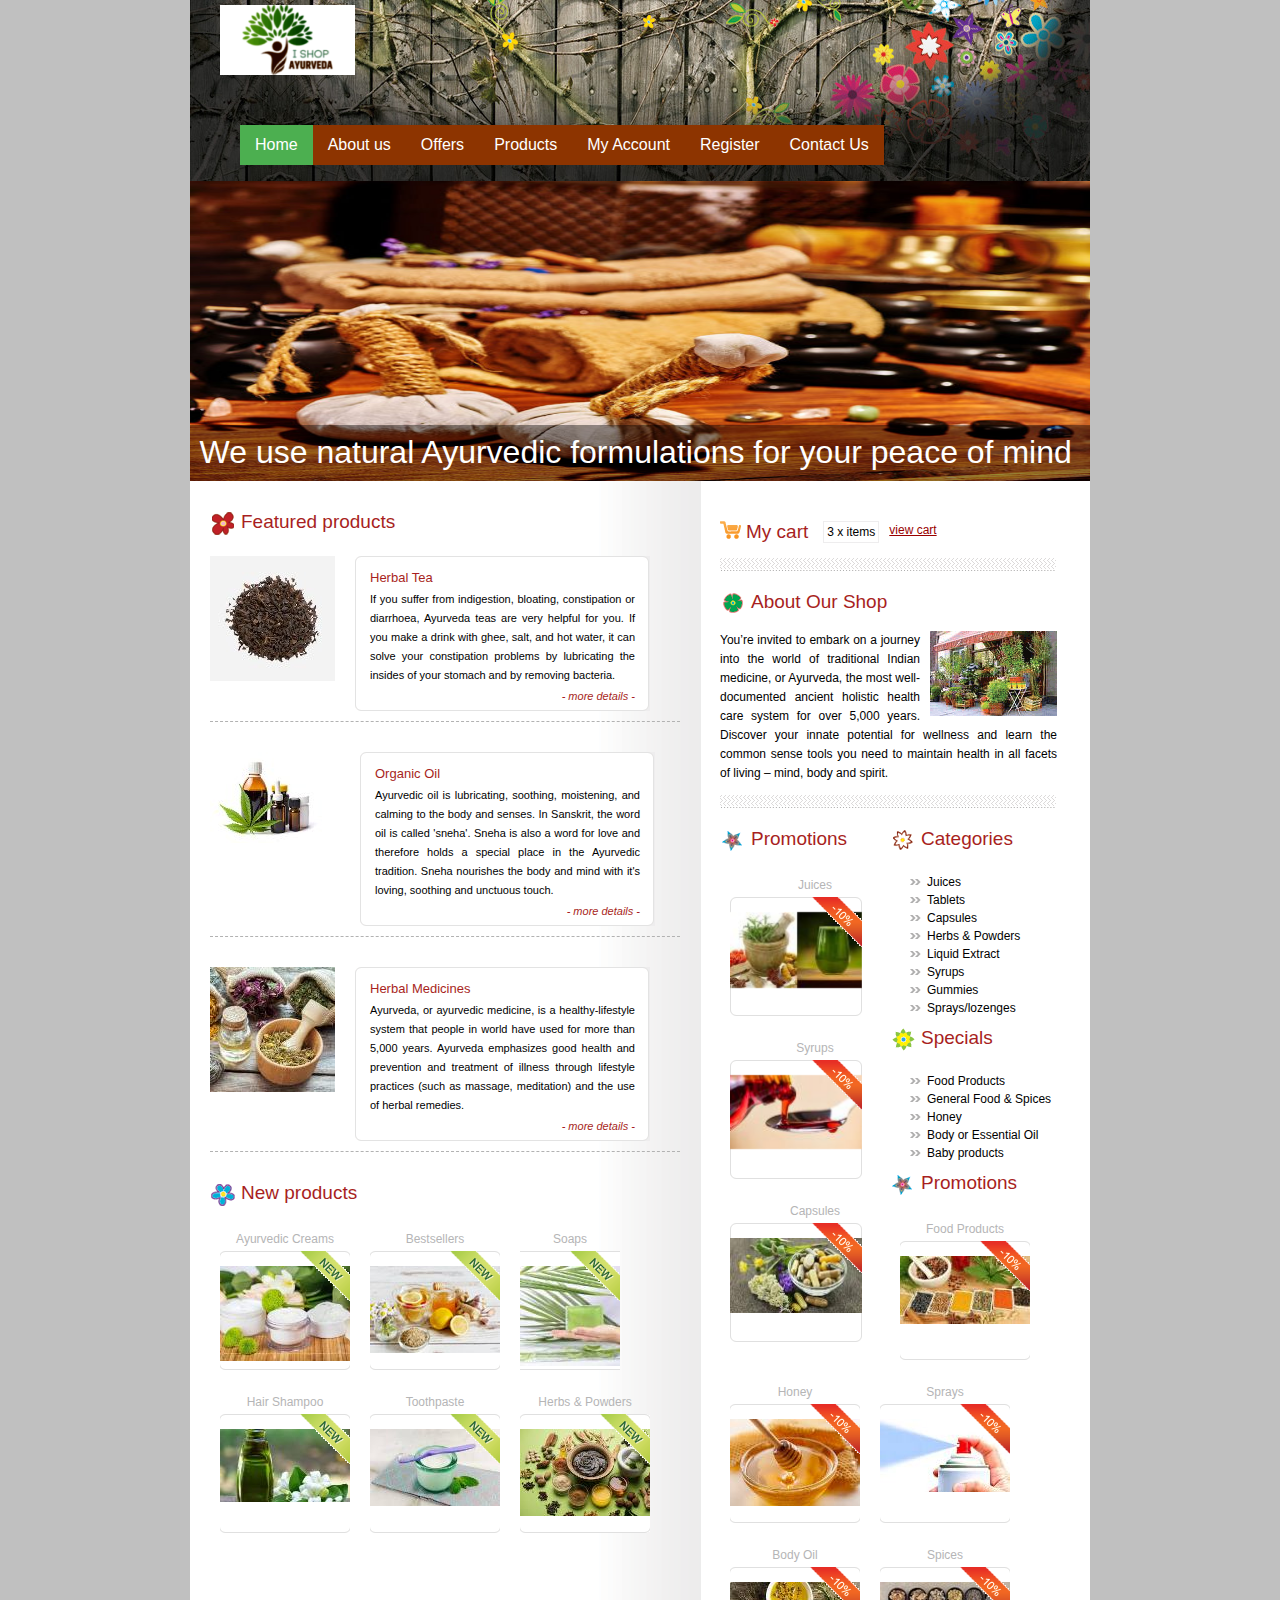
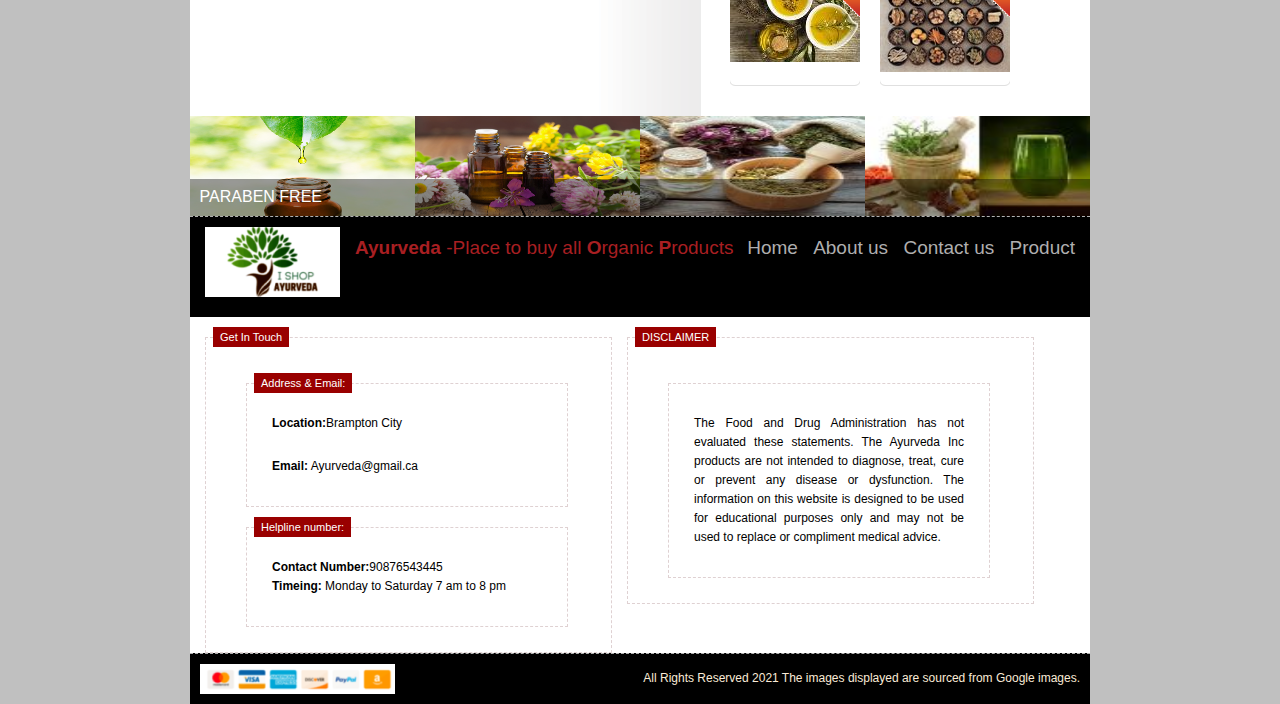
<file: index.html>
<html >
<head>
<title>Ayurveda-Place to buy all organic products</title>
 <meta name="viewport" content=" width=device-width; initial-scale=1.0; user-scalable=0;" />
 <link rel="stylesheet" href="https://cdnjs.cloudflare.com/ajax/libs/font-awesome/4.7.0/css/font-awesome.min.css" /> 
 <link rel="stylesheet" type="text/css" href="style.css" />

</head>
<body>
<div id="wrap">
  <div class="header">

    <div class="logo"><a href="#"><img src="images/images.png" alt="" border="0" /></a>
    </div>
    <input id="main-menu-checkbox" type="checkbox">

<header>
  <label for="main-menu-checkbox" class="menu-toggle">
    <span class="sr-only">Open main menu</span>
    <span class="fa fa-bars" aria-hidden="true"></span>
  </label>
  
  <nav id="main-menu" role="navigation" class="main-menu" aria-expanded="false" aria-label="Main menu">
    <label for="main-menu-checkbox"class="menu-close">
      <span class="sr-only">Close main menu</span>
      <span class="fa fa-close" aria-hidden="true"></span>
    </label>

    <ul>
        <li class="selected"><a class="selected" href="index.html">Home</a></li>
        <li><a href="about.html">About us</a></li>
       <li><a href="category.html">Offers</a></li>
        <li><a href="details.html">Products</a></li>
        <li><a href="myaccount.html">My Account</a></li>
        <li><a href="register.html">Register</a></li>
        <li ><a href="contact.html">Contact Us</a></li>
      </ul>
  </nav>
  <label for="main-menu-checkbox"
     class="backdrop"
     tabindex="-1"
     aria-hidden="true" hidden></label>
</header>

</div>
<div id="captioned-gallery">
  <figure class="slider">
    <figure>
      <img src="images/38610048_m.jpg" alt>
      <figcaption>We use natural Ayurvedic formulations for your peace of mind</figcaption>
    </figure>
    <figure>
      <img src="images/images (17).jpeg" alt>
      <figcaption>Trending range</figcaption>
    </figure>
    <figure>
      <img src="images/images (18).jpeg" alt>
      <figcaption>Organic products</figcaption>
    </figure>
    <figure>
      <img src="images/images (19).jpeg" alt>
      <figcaption>Carefully picked ingredients</figcaption>
    </figure>
    <figure>
      <img src="images/s1.jpg" alt>
      <figcaption>People’s choice</figcaption>
    </figure>
  </figure>
</div>
 <div class="clear"></div>
  <div class="center_content">
    <div class="left_content">
      <div class="title"><span class="title_icon"><img src="images/bullet1.gif" alt="" /></span>Featured products</div>
      <div class="feat_prod_box">
        <div class="prod_img"><a href="#"><img src="images/product1.jpg" alt="" border="0" /></a></div>
        <div class="prod_det_box">
          <div class="box_top"></div>
          <div class="box_center">
            <div class="prod_title">Herbal Tea</div>
            <p class="details"> If you suffer from indigestion, bloating, constipation or diarrhoea, Ayurveda teas are very helpful for you. If you make a drink with ghee, salt, and hot water, it can solve your constipation problems by lubricating the insides of your stomach and by removing bacteria.</p>
            <a href="details.html" class="more">- more details -</a>
            <div class="clear"></div>
          </div>
          <div class="box_bottom"></div>
        </div>
        <div class="clear"></div>
      </div>
      <div class="feat_prod_box">
        <div class="prod_img"><a href="#"><img src="images/herbal_heal2.jpg" alt="" border="0" /></a></div>
        <div class="prod_det_box">
          <div class="box_top"></div>
          <div class="box_center">
            <div class="prod_title">Organic Oil  </div>
            <p class="details">Ayurvedic oil is lubricating, soothing, moistening, and calming to the body and senses. In Sanskrit, the word oil is called 'sneha'. Sneha is also a word for love and therefore holds a special place in the Ayurvedic tradition. Sneha nourishes the body and mind with it's loving, soothing and unctuous touch.</p>
            <a href="details.html" class="more">- more details -</a>
            <div class="clear"></div>
          </div>
          <div class="box_bottom"></div>
        </div>
        <div class="clear"></div>
      </div>

      <div class="feat_prod_box">
        <div class="prod_img"><a href="#"><img src="images/download (2).jpeg" alt="" border="0" /></a></div>
        <div class="prod_det_box">
          <div class="box_top"></div>
          <div class="box_center">
            <div class="prod_title">Herbal Medicines </div>
            <p class="details">Ayurveda, or ayurvedic medicine, is a healthy-lifestyle system that people in world have used for more than 5,000 years. Ayurveda emphasizes good health and prevention and treatment of illness through lifestyle practices (such as massage, meditation) and the use of herbal remedies.</p>
            <a href="details.html" class="more">- more details -</a>
            <div class="clear"></div>
          </div>
          <div class="box_bottom"></div>
        </div>
        <div class="clear"></div>
      </div>
      <div class="title"><span class="title_icon"><img src="images/bullet2.gif" alt="" /></span>New products</div>
      <div class="new_products">
        <div class="new_prod_box"> <a href="#">Ayurvedic Creams</a>
          <div class="new_prod_bg containerAnimation"> <span class="new_icon"><img src="images/new_icon.gif" alt="" /></span> <a href="#"><img src="images/images (1).jpeg" alt="" class="thumb image" border="0" /></a> 
          <div class="middle">
    <div class="text">Creams</div>
  </div></div>
        </div>
        <div class="new_prod_box"> <a href="#">Bestsellers</a>
          <div class="new_prod_bg containerAnimation"> <span class="new_icon"><img src="images/new_icon.gif" alt="" /></span> <a href="#"><img src="images/142123469_s.jpg" alt="" class="thumb image" border="0" /></a>
          <div class="middle">
    <div class="text">Bestsellers</div>
  </div> </div>
        </div>
        <div class="new_prod_box"> <a href="#">Soaps</a>
          <div class="new_prod_bg containerAnimation"> <span class="new_icon"><img src="images/new_icon.gif" alt="" /></span> <a href="#"><img src="images/images (2).jpeg" alt="" class="thumb image" border="0" /></a> 
          <div class="middle">
    <div class="text">Soaps</div>
  </div></div>
        </div>
      </div>

<div class="new_products">
        <div class="new_prod_box"> <a href="#">Hair Shampoo</a>
          <div class="new_prod_bg containerAnimation"> <span class="new_icon"><img src="images/new_icon.gif" alt="" /></span> <a href="#"><img src="images/images (3).jpeg" alt="" class="thumb image" border="0" /></a>
          <div class="middle">
    <div class="text">John Doe</div>
  </div> </div>
        </div>
        <div class="new_prod_box"> <a href="#">Toothpaste</a>
          <div class="new_prod_bg containerAnimation"> <span class="new_icon"><img src="images/new_icon.gif" alt="" /></span> <a href="#"><img src="images/images (4).jpeg" alt="" class="thumb image" border="0" /></a> 
          <div class="middle">
    <div class="text">Hair Shampoo</div>
  </div></div>
        </div>
        <div class="new_prod_box"> <a href="#">Herbs & Powders</a>
          <div class="new_prod_bg containerAnimation"> <span class="new_icon"><img src="images/new_icon.gif" alt="" /></span> <a href="#"><img src="images/images (5).jpeg" alt="" class="thumb image" border="0" /></a>
          <div class="middle">
    <div class="text">Herbs & Powders</div>
  </div> </div>
        </div>
      </div>


      <div class="clear"></div>
    </div>
    <!--end of left content-->
    <div class="right_content">
      
      <div class="row">
      
      <div class="cart">
        <div class="title"><span class="title_icon"><img src="images/cart.gif" alt="" /></span>My cart</div>
        <div class="home_cart_content"><span class="red"> 3 x items</span> </div>
        <a href="cart.html" class="view_cart">view cart</a> </div>
      <div class="title"><span class="title_icon"><img src="images/bullet3.gif" alt="" /></span>About Our Shop</div>
      <div class="about">
        <p> <img src="images/about.gif" alt="" class="right" /> You’re invited to embark on a journey into the world of traditional Indian medicine, or Ayurveda, the most well-documented ancient holistic health care system for over 5,000 years. Discover your innate potential for wellness and learn the common sense tools you need to maintain health in all facets of living – mind, body and spirit.</p>
      </div>
      <div class="right_box ">
        <div class="title"><span class="title_icon"><img src="images/bullet4.gif" alt="" /></span>Promotions</div>
        <div class="new_prod_box containerAnimation"> <a href="#">Juices</a>
          <div class="new_prod_bg"> <span class="new_icon"><img src="images/promo_icon.gif" alt="" /></span> <a href="#"><img src="images/download (3).jpeg" alt="" class="thumb image" border="0" /></a> 
           <div class="middle">
    <div class="text">Juices</div>
  </div></div>
        </div>
        <div class="new_prod_box containerAnimation"> <a href="#">Syrups</a>
          <div class="new_prod_bg"> <span class="new_icon"><img src="images/promo_icon.gif" alt="" /></span> <a href="#"><img src="images/images (7).jpeg" alt="" class="thumb image" border="0" /></a>
           <div class="middle">
    <div class="text">Syrups</div>
  </div> </div>
        </div>
        <div class="new_prod_box containerAnimation"> <a href="#">Capsules</a>
          <div class="new_prod_bg"> <span class="new_icon"><img src="images/promo_icon.gif" alt="" /></span> <a href="#"><img src="images/download.jpeg" alt="" class="thumb image" border="0" /></a> 
           <div class="middle">
    <div class="text">Capsules</div>
  </div></div>
        </div>

      </div>


      <div class="right_box">
        <div class="title"><span class="title_icon"><img src="images/bullet5.gif" alt="" /></span>Categories</div>
        <ul class="list">
          <li><a href="#">Juices</a></li>
          <li><a href="#">Tablets</a></li>
          <li><a href="#">Capsules</a></li>
          <li><a href="#">Herbs & Powders</a></li>
          <li><a href="#">Liquid Extract</a></li>
          <li><a href="#">Syrups</a></li>
          <li><a href="#">Gummies</a></li>
           <li><a href="#">Sprays/lozenges</a></li>
          
        </ul>
        <div class="title"><span class="title_icon"><img src="images/bullet6.gif" alt="" /></span>Specials</div>
        <ul class="list">
          <li><a href="#">Food Products</a></li>
          <li><a href="#">General Food & Spices</a></li>
          <li><a href="#">Honey</a></li>
          <li><a href="#">Body or Essential Oil</a></li>
          <li><a href="#">Baby products</a></li>
        </ul>
      </div>

      
<br>
        <br>
 <div class="left_box">
        <div class="title"><span class="title_icon"><img src="images/bullet4.gif" alt="" /></span>Promotions</div>
         <div class="new_prod_box  "> <a href="#">Food Products</a>
          <div class="new_prod_bg containerAnimation"> <span class="new_icon"><img src="images/promo_icon.gif" alt="" /></span> <a href="#"><img src="images/download (4).jpeg" alt="" class="thumb image" border="0" /></a>
           <div class="middle">
    <div class="text">Food Products</div>
  </div> </div>
        </div>
         <div class="clear"></div>
        <div class="new_prod_box "> <a href="#">Honey</a>
          <div class="new_prod_bg containerAnimation"> <span class="new_icon"><img src="images/promo_icon.gif" alt="" /></span> <a href="#"><img src="images/download (5).jpeg" alt="" class="thumb image" border="0" /></a>
           <div class="middle">
    <div class="text">Honey</div>
  </div> </div>
        </div>
        <div class="new_prod_box "> <a href="#">Sprays</a>
          <div class="new_prod_bg containerAnimation"> <span class="new_icon"><img src="images/promo_icon.gif" alt="" /></span> <a href="#"><img src="images/images (8).jpeg" alt="" class="thumb image" border="0" /></a>
           <div class="middle">
    <div class="text">Sprays</div>
  </div> </div>
        </div>
        <div class="new_prod_box "> <a href="#">Body Oil</a>
          <div class="new_prod_bg containerAnimation"> <span class="new_icon"><img src="images/promo_icon.gif" alt="" /></span> <a href="#"><img src="images/download (6).jpeg" alt="" class="thumb image" border="0" /></a>
           <div class="middle">
    <div class="text">Body essential Oil</div>
  </div> </div>
        </div>
         <div class="new_prod_box "> <a href="#">Spices</a>
          <div class="new_prod_bg containerAnimation"> <span class="new_icon"><img src="images/promo_icon.gif" alt="" /></span> <a href="#"><img src="images/feature_img.jpg" alt="" class="thumb image" border="0" /></a> 
           <div class="middle">
    <div class="text">Spices</div>
  </div></div>
        </div>
      </div>
    </div>
    <!--end of right content-->
    <div class="clear"></div>
  </div>
 <div class="clear"></div>
  <!--end of center content-->
<div id="captioned-gallery">
  <figure class="slider2">
    <figure>
      <img src="images/blog_big3.jpg" alt>
      <img src="images/blog_big1.jpg" alt>
      <img src="images/download (2).jpeg" alt>
      <img src="images/download (3).jpeg" alt>
      <figcaption>PARABEN FREE</figcaption>
    </figure>
    <figure>
      <img src="images/download (6).jpeg" alt>
      <img src="images/download (7).jpeg" alt>
      <img src="images/download (8).jpeg" alt>
       <img src="images/download (9).jpeg" alt>
     <figcaption>TALC FREE</figcaption>
    </figure>
    <figure>
      <img src="images/herbal_heal2.jpg" alt>
      <img src="images/images (1).jpeg" alt>
      <img src="images/images (3).jpeg" alt>
       <img src="images/images (5).jpeg" alt>
      <figcaption>NO PHTHALATES</figcaption>
    </figure>
    <figure>
      <img src="images/images (10).jpeg" alt>
      <img src="images/images (12).jpeg" alt>
      <img src="images/download (5).jpeg" alt>
       <img src="images/download.jpeg" alt>
      <figcaption>NO GMOS</figcaption>
    </figure>
    <figure>
      <img src="images/images (9).jpeg" alt>
      <img src="images/images (11).jpeg" alt>
      <img src="images/images.jpeg" alt>
       <img src="images/142123469_s.jpg" alt>
    <figcaption>NO TRICLOSAN</figcaption>
    </figure>
   
  </figure>
</div>

 <div class="clear"></div>
  <div class="footer" >

    
    <div class="left_footer logo"><a href="#"><img src="images/images.png" alt="" border="0" /></a> </div>
    <div class="left_footer title "><STRONG>Ayurveda</STRONG> -Place to buy all <STRONG>O</STRONG>rganic <STRONG>P</STRONG>roducts</div>
    <div class="right_footer title"> <a href="index.html">Home</a> <a href="about.html">About us</a> <a href="contact.html">Contact us</a> <a href="category.html">Product</a> </div>
   
   </div>
   <div class="contact_form">
          <div class="form_subtitle">Get In Touch</div>
         
       
        <div class="contact_form getintuch">
          <div class="form_subtitle">Address & Email: </div>
          <p><strong>Location:</strong>Brampton City</p>
          <br>
         <p><strong>Email:</strong> Ayurveda@gmail.ca</p>
        </div>
        <div class="contact_form getintuch">
          <div class="form_subtitle">Helpline number:</div>
         <p><strong>Contact Number:</strong>90876543445
          <br>
          <strong>Timeing:</strong> Monday to Saturday 7 am to 8 pm</p>
        </div>

 </div>

 <div class="contact_form">
         <!--  <div class="form_subtitle">Get In Touch</div> -->
         
       <div class="form_subtitle">DISCLAIMER</div>
        <div class="contact_form getintuch">
          
         <p>
The Food and Drug Administration has not evaluated these statements. The Ayurveda Inc products are not intended to diagnose, treat, cure or prevent any disease or dysfunction. The information on this website is designed to be used for educational purposes only and may not be used to replace or compliment medical advice.</p>
         
         
        </div>


 </div>
      
</div>
 <div class="clear"></div>
     <div class="footer3" >
      <div class="left_footer"><a href="#"><img src="images/44382006-3db09f80-a567-11e8-92fa-fb7dc45ea6e7.png" alt="" border="0" /></a> </div>
    <div class="right_footer"> <p class="pf">All Rights Reserved 2021 The images displayed are sourced from Google images.</p>
</div>

</body>

</html>
</file>
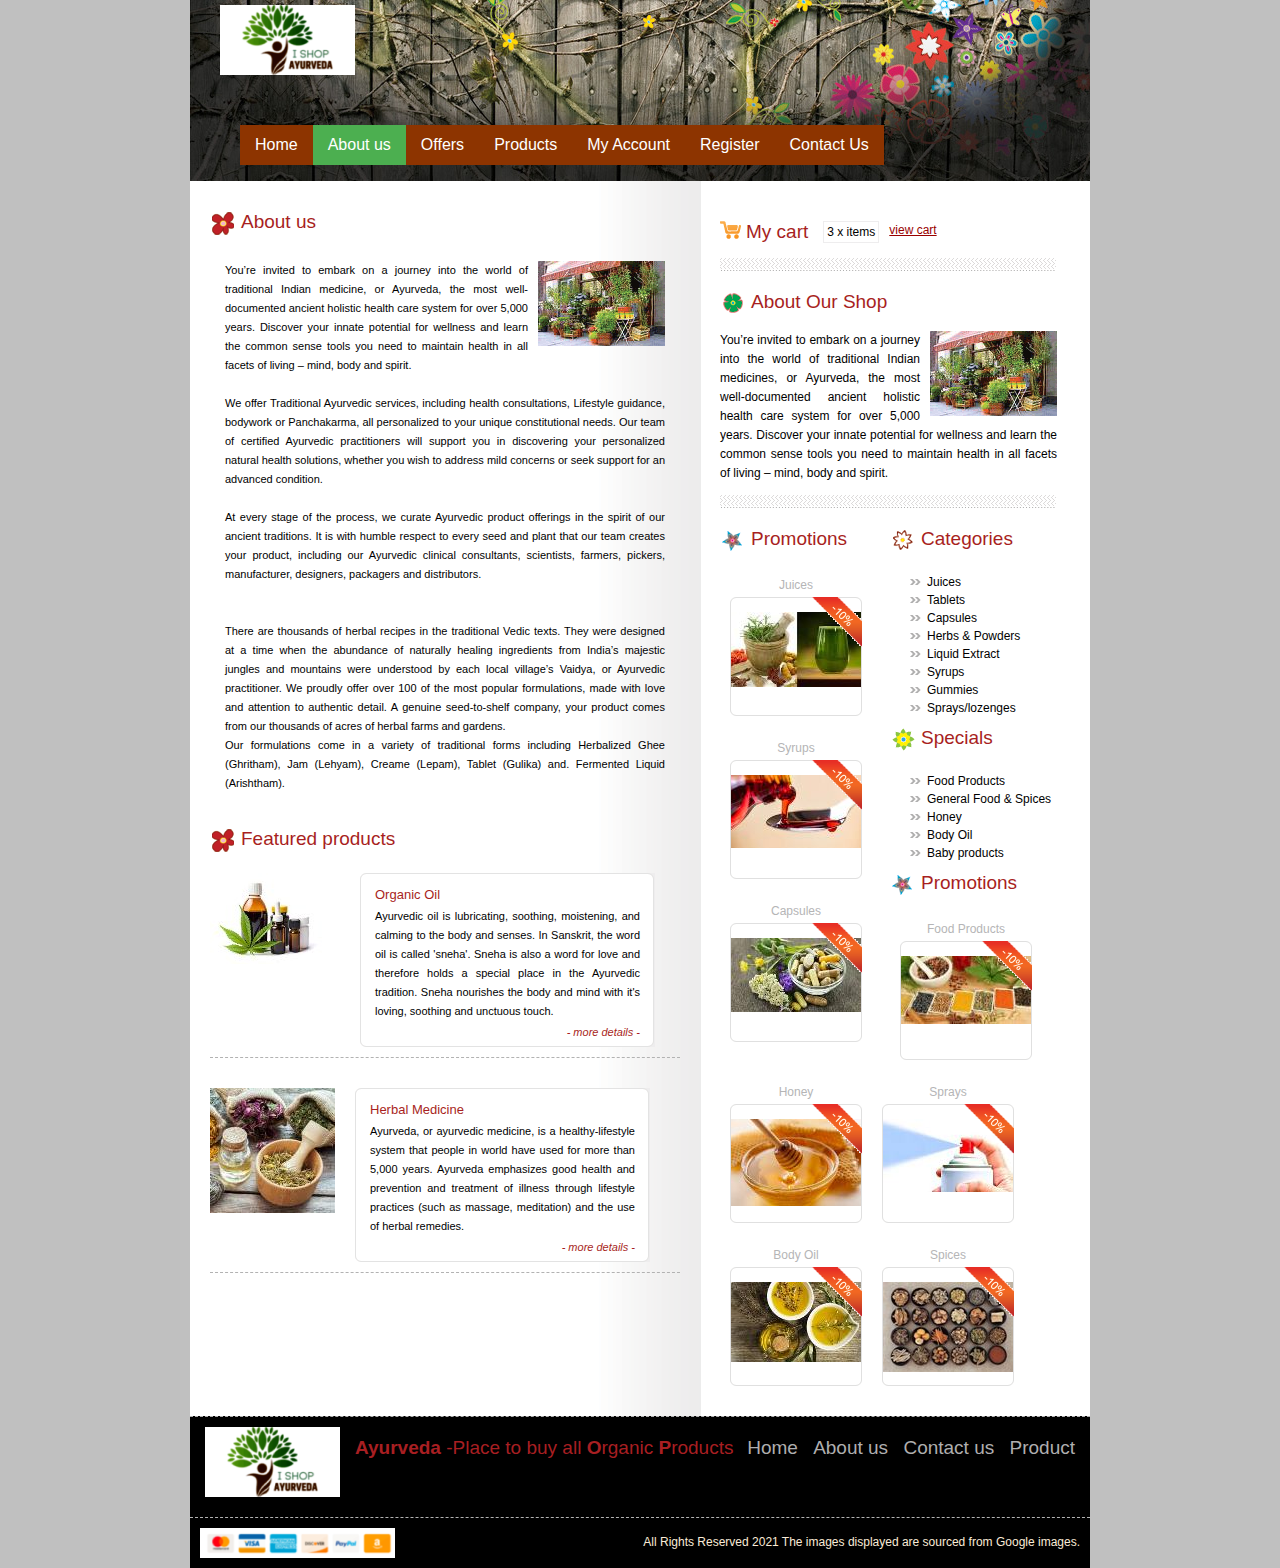
<file: about.html>
<html >
<head>
<title>Ayurveda-Place to buy all organic products</title>
<meta name="viewport" content=" width=device-width; initial-scale=1.0; user-scalable=0;" />
 <link rel="stylesheet" href="https://cdnjs.cloudflare.com/ajax/libs/font-awesome/4.7.0/css/font-awesome.min.css" /> 
 <link rel="stylesheet" type="text/css" href="style.css" />

</head>
<body>
<div id="wrap">
  <div class="header">
    <div class="logo"><a href="#"><img src="images/images.png" alt="" border="0" /></a></div>
     <input id="main-menu-checkbox" type="checkbox">

<header>
  <label for="main-menu-checkbox" class="menu-toggle">
    <span class="sr-only">Open main menu</span>
    <span class="fa fa-bars" aria-hidden="true"></span>
  </label>
  
  <nav id="main-menu" role="navigation" class="main-menu" aria-expanded="false" aria-label="Main menu">
    <label for="main-menu-checkbox"class="menu-close">
      <span class="sr-only">Close main menu</span>
      <span class="fa fa-close" aria-hidden="true"></span>
    </label>

    <ul>
        <li ><a  href="index.html">Home</a></li>
        <li class="selected"><a class="selected" href="about.html">About us</a></li>
       <li><a href="category.html">Offers</a></li>
        <li><a href="details.html">Products</a></li>
        <li><a href="myaccount.html">My Account</a></li>
        <li><a href="register.html">Register</a></li>
        <li ><a href="contact.html">Contact Us</a></li>
      </ul>
  </nav>
  <label for="main-menu-checkbox"
     class="backdrop"
     tabindex="-1"
     aria-hidden="true" hidden></label>
</header>


  </div>
  <div class="center_content">
    <div class="left_content">
      <div class="title"><span class="title_icon"><img src="images/bullet1.gif" alt="" /></span>About us</div>
      <div class="feat_prod_box_details">
        <p class="details"> <img src="images/about.gif" alt="" class="right" /> You’re invited to embark on a journey into the world of traditional Indian medicine, or Ayurveda, the most well-documented ancient holistic health care system for over 5,000 years. Discover your innate potential for wellness and learn the common sense tools you need to maintain health in all facets of living – mind, body and spirit.<br />
          <br />
         We offer Traditional Ayurvedic services, including health consultations, Lifestyle guidance, bodywork or Panchakarma, all personalized to your unique constitutional needs. Our team of certified Ayurvedic practitioners will support you in discovering your personalized natural health solutions, whether you wish to address mild concerns or seek support for an advanced condition.<br />
          <br />
          At every stage of the process, we curate Ayurvedic product offerings in the spirit of our ancient traditions. It is with humble respect to every seed and plant that our team creates your product, including our Ayurvedic clinical consultants, scientists, farmers, pickers, manufacturer, designers, packagers and distributors.</p>

<br/>
<br/>
 <p class="details">
There are thousands of herbal recipes in the traditional Vedic texts. They were designed at a time when the abundance of naturally healing ingredients from India’s majestic jungles and mountains were understood by each local village’s Vaidya, or Ayurvedic practitioner. We proudly offer over 100 of the most popular formulations, made with love and attention to authentic detail. A genuine seed-to-shelf company, your product comes from our thousands of acres of herbal farms and gardens.
<br/>
Our formulations come in a variety of traditional forms including Herbalized Ghee (Ghritham), Jam (Lehyam), Creame (Lepam), Tablet (Gulika) and. Fermented Liquid (Arishtham).
</p>
      </div>
<div class="clear"></div>
<div class="title"><span class="title_icon"><img src="images/bullet1.gif" alt="" /></span>Featured products</div>
  <div class="feat_prod_box">
        <div class="prod_img"><a href="#"><img src="images/herbal_heal2.jpg" alt="" border="0" /></a></div>
        <div class="prod_det_box">
          <div class="box_top"></div>
          <div class="box_center">
            <div class="prod_title">Organic Oil  </div>
            <p class="details">Ayurvedic oil is lubricating, soothing, moistening, and calming to the body and senses. In Sanskrit, the word oil is called 'sneha'. Sneha is also a word for love and therefore holds a special place in the Ayurvedic tradition. Sneha nourishes the body and mind with it's loving, soothing and unctuous touch.</p>
            <a href="details.html" class="more">- more details -</a>
            <div class="clear"></div>
          </div>
          <div class="box_bottom"></div>
        </div>
        <div class="clear"></div>
      </div>

      
      <div class="feat_prod_box">
        <div class="prod_img"><a href="#"><img src="images/download (2).jpeg" alt="" border="0" /></a></div>
        <div class="prod_det_box">
          <div class="box_top"></div>
          <div class="box_center">
            <div class="prod_title">Herbal Medicine </div>
            <p class="details">Ayurveda, or ayurvedic medicine, is a healthy-lifestyle system that people in world have used for more than 5,000 years. Ayurveda emphasizes good health and prevention and treatment of illness through lifestyle practices (such as massage, meditation) and the use of herbal remedies.</p>
            <a href="details.html" class="more">- more details -</a>
            <div class="clear"></div>
          </div>
          <div class="box_bottom"></div>
        </div>
        <div class="clear"></div>
      </div>

      <div class="clear"></div>
    </div>
    <!--end of left content-->
    <div class="right_content">
      
      <div class="row">
  

      <div class="cart">
        <div class="title"><span class="title_icon"><img src="images/cart.gif" alt="" /></span>My cart</div>
         <div class="home_cart_content"><span class="red"> 3 x items</span> </div>
        <a href="cart.html" class="view_cart">view cart</a> </div>
      <div class="title"><span class="title_icon"><img src="images/bullet3.gif" alt="" /></span>About Our Shop</div>
      <div class="about">
        <p> <img src="images/about.gif" alt="" class="right" /> You’re invited to embark on a journey into the world of traditional Indian medicines, or Ayurveda, the most well-documented ancient holistic health care system for over 5,000 years. Discover your innate potential for wellness and learn the common sense tools you need to maintain health in all facets of living – mind, body and spirit.</p>
      </div>
      <div class="right_box">
        <div class="title"><span class="title_icon"><img src="images/bullet4.gif" alt="" /></span>Promotions</div>
        <div class="new_prod_box"> <a href="#">Juices</a>
          <div class="new_prod_bg"> <span class="new_icon"><img src="images/promo_icon.gif" alt="" /></span> <a href="#"><img src="images/download (3).jpeg" alt="" class="thumb" border="0" /></a> </div>
        </div>
        <div class="new_prod_box"> <a href="#">Syrups</a>
          <div class="new_prod_bg"> <span class="new_icon"><img src="images/promo_icon.gif" alt="" /></span> <a href="#"><img src="images/images (7).jpeg" alt="" class="thumb" border="0" /></a> </div>
        </div>
        <div class="new_prod_box"> <a href="#">Capsules</a>
          <div class="new_prod_bg"> <span class="new_icon"><img src="images/promo_icon.gif" alt="" /></span> <a href="#"><img src="images/download.jpeg" alt="" class="thumb" border="0" /></a> </div>
        </div>

      </div>


      <div class="right_box">
        <div class="title"><span class="title_icon"><img src="images/bullet5.gif" alt="" /></span>Categories</div>
        <ul class="list">
          <li><a href="#">Juices</a></li>
          <li><a href="#">Tablets</a></li>
          <li><a href="#">Capsules</a></li>
          <li><a href="#">Herbs & Powders</a></li>
          <li><a href="#">Liquid Extract</a></li>
          <li><a href="#">Syrups</a></li>
          <li><a href="#">Gummies</a></li>
           <li><a href="#">Sprays/lozenges</a></li>
          
        </ul>
        <div class="title"><span class="title_icon"><img src="images/bullet6.gif" alt="" /></span>Specials</div>
        <ul class="list">
          <li><a href="#">Food Products</a></li>
          <li><a href="#">General Food & Spices</a></li>
          <li><a href="#">Honey</a></li>
          <li><a href="#">Body Oil</a></li>
          <li><a href="#">Baby products</a></li>
        </ul>
      </div>

      
<br>
        <br>
 <div class="left_box">
        <div class="title"><span class="title_icon"><img src="images/bullet4.gif" alt="" /></span>Promotions</div>
         <div class="new_prod_box"> <a href="#">Food Products</a>
          <div class="new_prod_bg"> <span class="new_icon"><img src="images/promo_icon.gif" alt="" /></span> <a href="#"><img src="images/download (4).jpeg" alt="" class="thumb" border="0" /></a> </div>
        </div>
         <div class="clear"></div>
        <div class="new_prod_box"> <a href="#">Honey</a>
          <div class="new_prod_bg"> <span class="new_icon"><img src="images/promo_icon.gif" alt="" /></span> <a href="#"><img src="images/download (5).jpeg" alt="" class="thumb" border="0" /></a> </div>
        </div>
        <div class="new_prod_box"> <a href="#">Sprays</a>
          <div class="new_prod_bg"> <span class="new_icon"><img src="images/promo_icon.gif" alt="" /></span> <a href="#"><img src="images/images (8).jpeg" alt="" class="thumb" border="0" /></a> </div>
        </div>
        <div class="new_prod_box"> <a href="#">Body Oil</a>
          <div class="new_prod_bg"> <span class="new_icon"><img src="images/promo_icon.gif" alt="" /></span> <a href="#"><img src="images/download (6).jpeg" alt="" class="thumb" border="0" /></a> </div>
        </div>
         <div class="new_prod_box"> <a href="#">Spices</a>
          <div class="new_prod_bg"> <span class="new_icon"><img src="images/promo_icon.gif" alt="" /></span> <a href="#"><img src="images/feature_img.jpg" alt="" class="thumb" border="0" /></a> </div>
        </div>
      </div>
    </div>
    <!--end of right content-->
    <div class="clear"></div>
  </div>
  <!--end of center content-->

 <div class="clear"></div>
  <div class="footer" >

    
    <div class="left_footer logo"><a href="#"><img src="images/images.png" alt="" border="0" /></a> </div>
    <div class="left_footer title "><STRONG>Ayurveda</STRONG>  -Place to buy all <STRONG>O</STRONG>rganic <STRONG>P</STRONG>roducts</div>

   <div class="right_footer title"> <a href="index.html">Home</a> <a href="about.html">About us</a> <a href="contact.html">Contact us</a> <a href="category.html">Product</a> </div>
  </div>
     <div class="footer3" >
      <div class="left_footer"><a href="#"><img src="images/44382006-3db09f80-a567-11e8-92fa-fb7dc45ea6e7.png" alt="" border="0" /></a> </div>
    <div class="right_footer"> <p class="pf">All Rights Reserved 2021 The images displayed are sourced from Google images.</p>
</div>

</body>

</html>
</file>
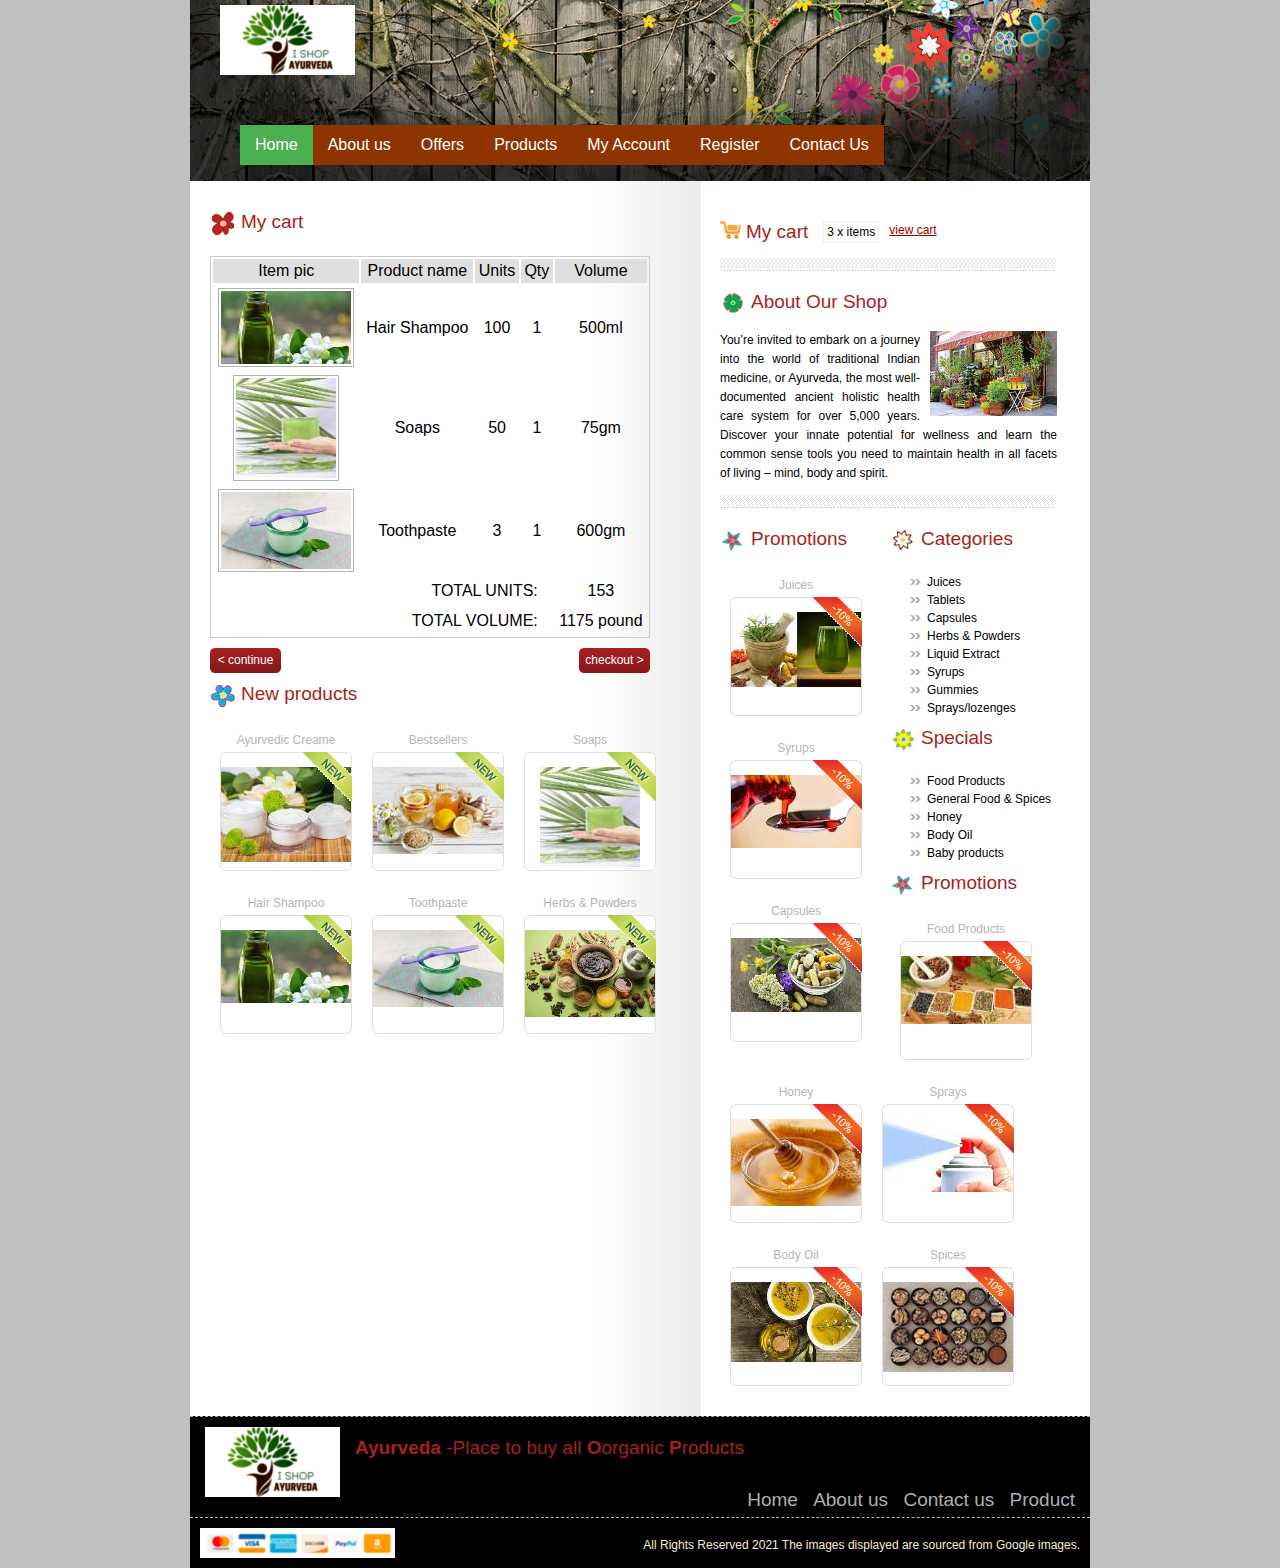
<file: cart.html>
<html >
<head>
<title>Ayurveda-Place to Buy all Organic products</title>

<meta name="viewport" content=" width=device-width; initial-scale=1.0; user-scalable=0;" />
 <link rel="stylesheet" href="https://cdnjs.cloudflare.com/ajax/libs/font-awesome/4.7.0/css/font-awesome.min.css" /> 
 <link rel="stylesheet" type="text/css" href="style.css" />
</head>
<body>
<div id="wrap">
  <div class="header">
    <div class="logo"><a href="#"><img src="images/images.png" alt="" border="0" /></a>
    </div>
    <input id="main-menu-checkbox" type="checkbox">

<header>
  <label for="main-menu-checkbox" class="menu-toggle">
    <span class="sr-only">Open main menu</span>
    <span class="fa fa-bars" aria-hidden="true"></span>
  </label>
  
  <nav id="main-menu" role="navigation" class="main-menu" aria-expanded="false" aria-label="Main menu">
    <label for="main-menu-checkbox"class="menu-close">
      <span class="sr-only">Close main menu</span>
      <span class="fa fa-close" aria-hidden="true"></span>
    </label>

    <ul>
        <li class="selected"><a class="selected" href="index.html">Home</a></li>
        <li><a href="about.html">About us</a></li>
       <li><a href="category.html">Offers</a></li>
        <li><a href="details.html">Products</a></li>
        <li><a href="myaccount.html">My Account</a></li>
        <li><a href="register.html">Register</a></li>
        <li ><a href="contact.html">Contact Us</a></li>
      </ul>
  </nav>
  <label for="main-menu-checkbox"
     class="backdrop"
     tabindex="-1"
     aria-hidden="true" hidden></label>
</header>


  </div>
  <div class="center_content">
    <div class="left_content">
      <div class="title"><span class="title_icon"><img src="images/bullet1.gif" alt="" /></span>My cart</div>
      <div class="feat_prod_box_details">
        <table class="cart_table">
          <tr class="cart_title">
            <td>Item pic</td>
            <td>Product name</td>
            <td>Units</td>
            <td>Qty</td>
            <td>Volume</td>
          </tr>
          <tr>
            <td><a href="#"><img src="images/images (3).jpeg" alt="" border="0" class="cart_thumb" /></a></td>
            <td>Hair Shampoo</td>
            <td>100</td>
            <td>1</td>
            <td>500ml</td>
          </tr>
          <tr>
            <td><a href="#"><img src="images/images (2).jpeg" alt="" border="0" class="cart_thumb" /></a></td>
            <td>Soaps</td>
            <td>50</td>
            <td>1</td>
            <td>75gm</td>
          </tr>
          <tr>
            <td><a href="#"><img src="images/images (4).jpeg" alt="" border="0" class="cart_thumb" /></a></td>
            <td>Toothpaste</td>
            <td>3</td>
            <td>1</td>
            <td>600gm</td>
          </tr>
          <tr>
            <td colspan="4" class="cart_total"><span class="red">TOTAL UNITS:</span></td>
            <td> 153</td>
          </tr>
          <tr>
            <td colspan="4" class="cart_total"><span class="red">TOTAL VOLUME:</span></td>
            <td> 1175 pound</td>
          </tr>
        </table>
        <a href="#" class="continue">&lt; continue</a> <a href="#" class="checkout">checkout &gt;</a> </div>
      <div class="clear"></div>

      <div class="title"><span class="title_icon"><img src="images/bullet2.gif" alt="" /></span>New products</div>
      <div class="new_products">
        <div class="new_prod_box"> <a href="#">Ayurvedic Creame</a>
          <div class="new_prod_bg"> <span class="new_icon"><img src="images/new_icon.gif" alt="" /></span> <a href="#"><img src="images/images (1).jpeg" alt="" class="thumb" border="0" /></a> </div>
        </div>
        <div class="new_prod_box"> <a href="#">Bestsellers</a>
          <div class="new_prod_bg"> <span class="new_icon"><img src="images/new_icon.gif" alt="" /></span> <a href="#"><img src="images/142123469_s.jpg" alt="" class="thumb" border="0" /></a> </div>
        </div>
        <div class="new_prod_box"> <a href="#">Soaps</a>
          <div class="new_prod_bg"> <span class="new_icon"><img src="images/new_icon.gif" alt="" /></span> <a href="#"><img src="images/images (2).jpeg" alt="" class="thumb" border="0" /></a> </div>
        </div>
      </div>

      <div class="new_products">
        <div class="new_prod_box"> <a href="#">Hair Shampoo</a>
          <div class="new_prod_bg"> <span class="new_icon"><img src="images/new_icon.gif" alt="" /></span> <a href="#"><img src="images/images (3).jpeg" alt="" class="thumb" border="0" /></a> </div>
        </div>
        <div class="new_prod_box"> <a href="#">Toothpaste</a>
          <div class="new_prod_bg"> <span class="new_icon"><img src="images/new_icon.gif" alt="" /></span> <a href="#"><img src="images/images (4).jpeg" alt="" class="thumb" border="0" /></a> </div>
        </div>
        <div class="new_prod_box"> <a href="#">Herbs & Powders</a>
          <div class="new_prod_bg"> <span class="new_icon"><img src="images/new_icon.gif" alt="" /></span> <a href="#"><img src="images/images (5).jpeg" alt="" class="thumb" border="0" /></a> </div>
        </div>
      </div>
    </div>


    <!--end of left content-->
    <div class="right_content">
     
      <div class="cart">
        <div class="title"><span class="title_icon"><img src="images/cart.gif" alt="" /></span>My cart</div>
         <div class="home_cart_content"><span class="red"> 3 x items</span> </div>
        <a href="cart.html" class="view_cart">view cart</a> </div>
      <div class="title"><span class="title_icon"><img src="images/bullet3.gif" alt="" /></span>About Our Shop</div>
      <div class="about">
        <p> <img src="images/about.gif" alt="" class="right" /> You’re invited to embark on a journey into the world of traditional Indian medicine, or Ayurveda, the most well-documented ancient holistic health care system for over 5,000 years. Discover your innate potential for wellness and learn the common sense tools you need to maintain health in all facets of living – mind, body and spirit.</p>
      </div>
      <div class="right_box">
        <div class="title"><span class="title_icon"><img src="images/bullet4.gif" alt="" /></span>Promotions</div>
        <div class="new_prod_box"> <a href="#">Juices</a>
          <div class="new_prod_bg"> <span class="new_icon"><img src="images/promo_icon.gif" alt="" /></span> <a href="#"><img src="images/download (3).jpeg" alt="" class="thumb" border="0" /></a> </div>
        </div>
        <div class="new_prod_box"> <a href="#">Syrups</a>
          <div class="new_prod_bg"> <span class="new_icon"><img src="images/promo_icon.gif" alt="" /></span> <a href="#"><img src="images/images (7).jpeg" alt="" class="thumb" border="0" /></a> </div>
        </div>
        <div class="new_prod_box"> <a href="#">Capsules</a>
          <div class="new_prod_bg"> <span class="new_icon"><img src="images/promo_icon.gif" alt="" /></span> <a href="#"><img src="images/download.jpeg" alt="" class="thumb" border="0" /></a> </div>
        </div>

      </div>


      <div class="right_box">
        <div class="title"><span class="title_icon"><img src="images/bullet5.gif" alt="" /></span>Categories</div>
        <ul class="list">
          <li><a href="#">Juices</a></li>
          <li><a href="#">Tablets</a></li>
          <li><a href="#">Capsules</a></li>
          <li><a href="#">Herbs & Powders</a></li>
          <li><a href="#">Liquid Extract</a></li>
          <li><a href="#">Syrups</a></li>
          <li><a href="#">Gummies</a></li>
           <li><a href="#">Sprays/lozenges</a></li>
          
        </ul>
        <div class="title"><span class="title_icon"><img src="images/bullet6.gif" alt="" /></span>Specials</div>
        <ul class="list">
          <li><a href="#">Food Products</a></li>
          <li><a href="#">General Food & Spices</a></li>
          <li><a href="#">Honey</a></li>
          <li><a href="#">Body Oil</a></li>
          <li><a href="#">Baby products</a></li>
        </ul>
      </div>

      
<br>
        <br>
 <div class="left_box">
        <div class="title"><span class="title_icon"><img src="images/bullet4.gif" alt="" /></span>Promotions</div>
         <div class="new_prod_box"> <a href="#">Food Products</a>
          <div class="new_prod_bg"> <span class="new_icon"><img src="images/promo_icon.gif" alt="" /></span> <a href="#"><img src="images/download (4).jpeg" alt="" class="thumb" border="0" /></a> </div>
        </div>
         <div class="clear"></div>
        <div class="new_prod_box"> <a href="#">Honey</a>
          <div class="new_prod_bg"> <span class="new_icon"><img src="images/promo_icon.gif" alt="" /></span> <a href="#"><img src="images/download (5).jpeg" alt="" class="thumb" border="0" /></a> </div>
        </div>
        <div class="new_prod_box"> <a href="#">Sprays</a>
          <div class="new_prod_bg"> <span class="new_icon"><img src="images/promo_icon.gif" alt="" /></span> <a href="#"><img src="images/images (8).jpeg" alt="" class="thumb" border="0" /></a> </div>
        </div>
        <div class="new_prod_box"> <a href="#">Body Oil</a>
          <div class="new_prod_bg"> <span class="new_icon"><img src="images/promo_icon.gif" alt="" /></span> <a href="#"><img src="images/download (6).jpeg" alt="" class="thumb" border="0" /></a> </div>
        </div>
         <div class="new_prod_box"> <a href="#">Spices</a>
          <div class="new_prod_bg"> <span class="new_icon"><img src="images/promo_icon.gif" alt="" /></span> <a href="#"><img src="images/feature_img.jpg" alt="" class="thumb" border="0" /></a> </div>
        </div>
      </div>
    </div>
    <!--end of right content-->
    <div class="clear"></div>
  </div>
  <!--end of center content-->

 <div class="clear"></div>
  <div class="footer" >

    
    <div class="left_footer logo"><a href="#"><img src="images/images.png" alt="" border="0" /></a> </div>
    <div class="left_footer title "><STRONG>Ayurveda</STRONG>  -Place to buy all <STRONG>O</STRONG>organic <STRONG>P</STRONG>roducts</div>

    <div class="right_footer title"> <a href="index.html">Home</a> <a href="about.html">About us</a> <a href="contact.html">Contact us</a> <a href="category.html">Product</a> </div>
  </div>
     <div class="footer3" >
      <div class="left_footer"><a href="#"><img src="images/44382006-3db09f80-a567-11e8-92fa-fb7dc45ea6e7.png" alt="" border="0" /></a> </div>
    <div class="right_footer"> <p class="pf">All Rights Reserved 2021 The images displayed are sourced from Google images.</p>
</div>

</body>

</html>
</file>
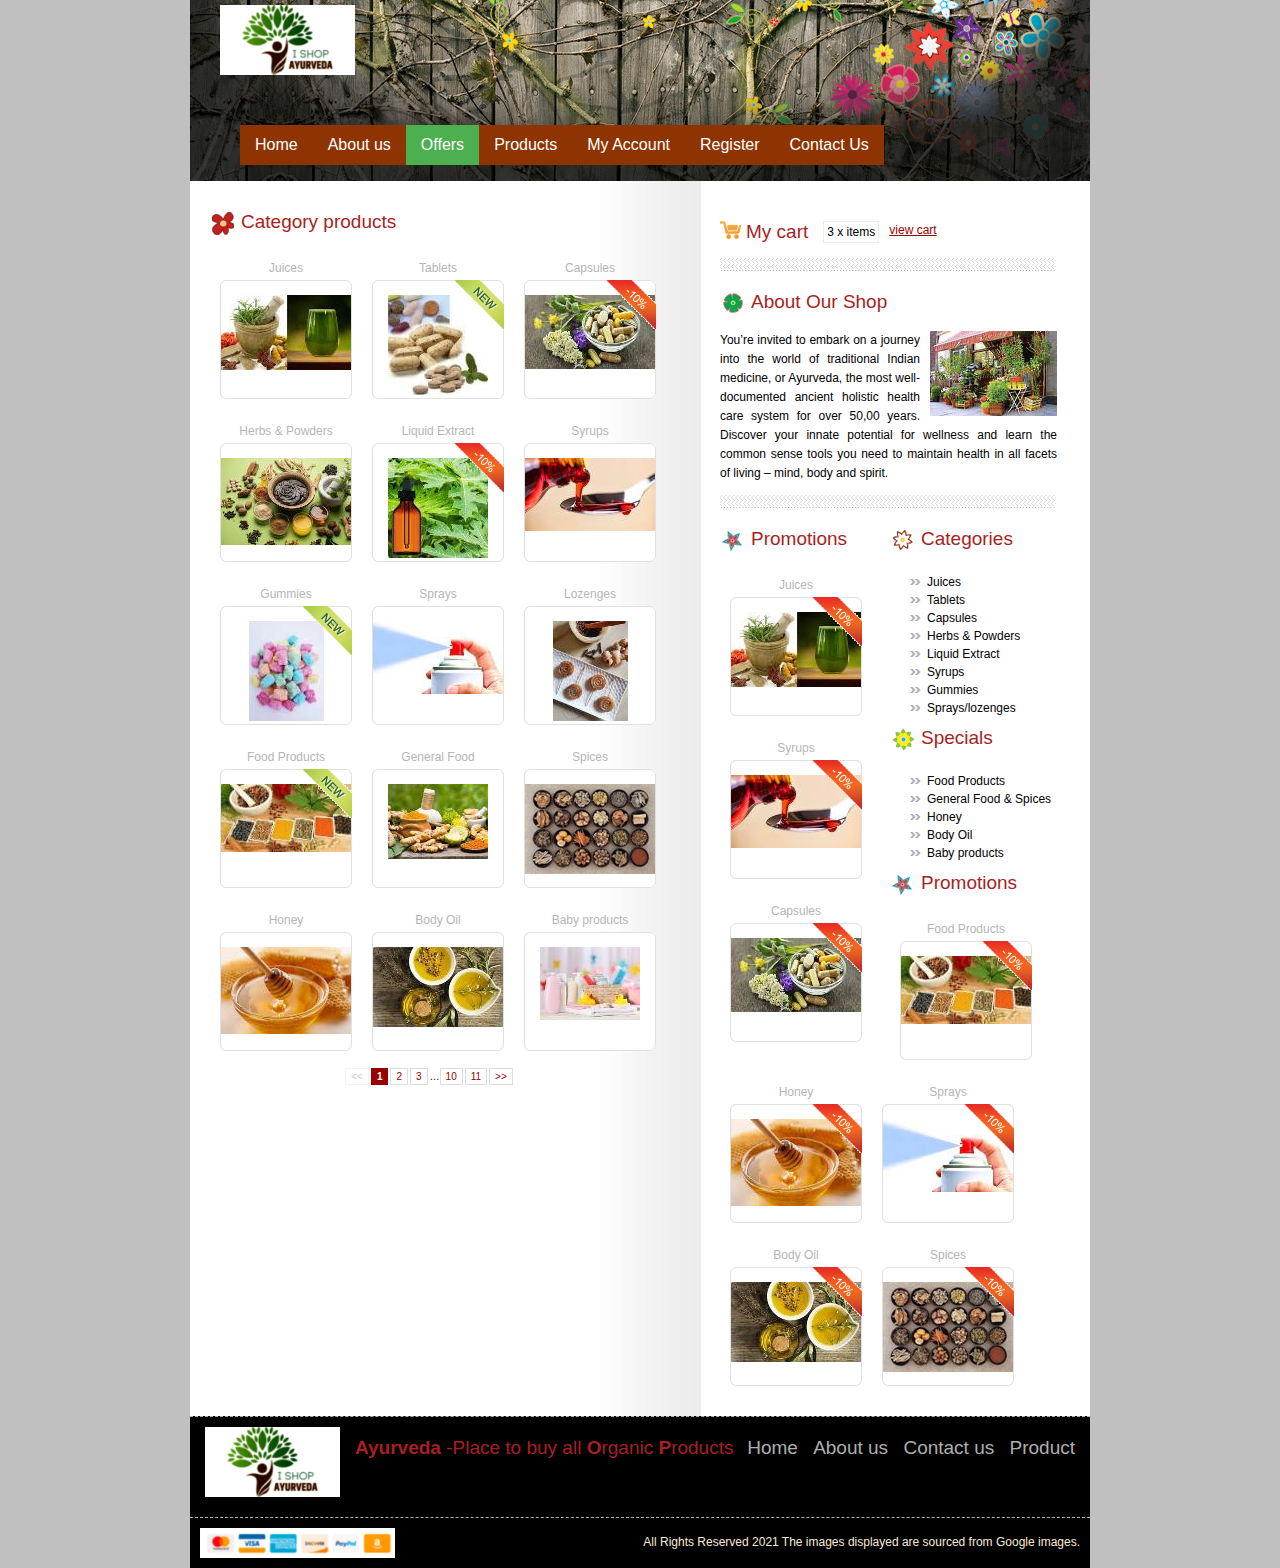
<file: category.html>
<html >
<head>
<title>Ayurveda-Place to buy all organic products</title>
<meta name="viewport" content=" width=device-width; initial-scale=1.0; user-scalable=0;" />
 <link rel="stylesheet" href="https://cdnjs.cloudflare.com/ajax/libs/font-awesome/4.7.0/css/font-awesome.min.css" /> 
 <link rel="stylesheet" type="text/css" href="style.css" />
</head>
<body>
<div id="wrap">
  <div class="header">
    <div class="logo"><a href="#"><img src="images/images.png" alt="" border="0" /></a></div>
    <input id="main-menu-checkbox" type="checkbox">

<header>
  <label for="main-menu-checkbox" class="menu-toggle">
    <span class="sr-only">Open main menu</span>
    <span class="fa fa-bars" aria-hidden="true"></span>
  </label>
  
  <nav id="main-menu" role="navigation" class="main-menu" aria-expanded="false" aria-label="Main menu">
    <label for="main-menu-checkbox"class="menu-close">
      <span class="sr-only">Close main menu</span>
      <span class="fa fa-close" aria-hidden="true"></span>
    </label>

    <ul>
        <li ><a  href="index.html">Home</a></li>
        <li><a href="about.html">About us</a></li>
       <li class="selected"><a class="selected" href="category.html">Offers</a></li>
        <li><a href="details.html">Products</a></li>
        <li><a href="myaccount.html">My Account</a></li>
        <li><a href="register.html">Register</a></li>
        <li ><a href="contact.html">Contact Us</a></li>
      </ul>
  </nav>
  <label for="main-menu-checkbox"
     class="backdrop"
     tabindex="-1"
     aria-hidden="true" hidden></label>
</header>


  </div>
  <div class="center_content">
    <div class="left_content">
      
      <div class="title"><span class="title_icon"><img src="images/bullet1.gif" alt="" /></span>Category products</div>
      <div class="new_products">
        <div class="new_prod_box"> <a href="#">Juices</a>
          <div class="new_prod_bg"> <a href="#"><img src="images/download (3).jpeg" alt="" class="thumb " border="0" /></a> </div>
        </div>
        <div class="new_prod_box"> <a href="#">Tablets</a>
          <div class="new_prod_bg"> <span class="new_icon"><img src="images/new_icon.gif" alt="" /></span> <a href="#"><img src="images/images (9).jpeg" alt="" class="thumb" border="0" /></a> </div>
        </div>
        <div class="new_prod_box"> <a href="#">Capsules</a>
          <div class="new_prod_bg"> <span class="new_icon"><img src="images/promo_icon.gif" alt="" /></span> <a href="#"><img src="images/download.jpeg" alt="" class="thumb" border="0" /></a> </div>
        </div>
        <div class="new_prod_box"> <a href="#">Herbs & Powders</a>
          <div class="new_prod_bg"> <a href="#"><img src="images/images (5).jpeg" alt="" class="thumb" border="0" /></a> </div>
        </div>
        <div class="new_prod_box"> <a href="#">Liquid Extract</a>
          <div class="new_prod_bg"> <span class="new_icon"><img src="images/promo_icon.gif" alt="" /></span> <a href="#"><img src="images/images (10).jpeg" alt="" class="thumb" border="0" /></a> </div>
        </div>
        <div class="new_prod_box"> <a href="#">Syrups</a>
          <div class="new_prod_bg"> <a href="#"><img src="images/images (7).jpeg" alt="" class="thumb" border="0" /></a> </div>
        </div>
        <div class="new_prod_box"> <a href="#">Gummies</a>
          <div class="new_prod_bg"> <span class="new_icon"><img src="images/new_icon.gif" alt="" /></span> <a href="#"><img src="images/download (7).jpeg" alt="" class="thumb" border="0" /></a> </div>
        </div>
        <div class="new_prod_box"> <a href="#">Sprays</a>
          <div class="new_prod_bg"> <a href="#"><img src="images/images (8).jpeg" alt="" class="thumb" border="0" /></a> </div>
        </div>
        <div class="new_prod_box"> <a href="#">Lozenges</a>
          <div class="new_prod_bg"> <a href="#"><img src="images/download (8).jpeg" alt="" class="thumb" border="0" /></a> </div>
        </div>
        <div class="new_prod_box"> <a href="#">Food Products</a>
          <div class="new_prod_bg"> <span class="new_icon"><img src="images/new_icon.gif" alt="" /></span> <a href="#"><img src="images/download (4).jpeg" alt="" class="thumb" border="0" /></a> </div>
        </div>
        <div class="new_prod_box"> <a href="#">General Food</a>
          <div class="new_prod_bg"> <a href="#"><img src="images/download (9).jpeg" alt="" class="thumb" border="0" /></a> </div>
        </div>
        <div class="new_prod_box"> <a href="#">Spices</a>
          <div class="new_prod_bg"> <a href="#"><img src="images/feature_img.jpg" alt="" class="thumb" border="0" /></a> </div>
        </div>
        <div class="new_prod_box"> <a href="#">Honey</a>
          <div class="new_prod_bg"> <a href="#"><img src="images/download (5).jpeg" alt="" class="thumb" border="0" /></a> </div>
        </div>
        <div class="new_prod_box"> <a href="#">Body Oil</a>
          <div class="new_prod_bg"> <a href="#"><img src="images/download (6).jpeg" alt="" class="thumb" border="0" /></a> </div>
        </div>
        <div class="new_prod_box"> <a href="#">Baby products</a>
          <div class="new_prod_bg"> <a href="#"><img src="images/images (13).jpeg" alt="" class="thumb" border="0" /></a> </div>
        </div>
        <div class="pagination"> <span class="disabled"><<</span><span class="current">1</span><a href="#">2</a><a href="#">3</a>…<a href="#">10</a><a href="#">11</a><a href="#">>></a> </div>
      </div>
      <div class="clear"></div>
    </div>
     <!--end of left content-->
    <div class="right_content">
      
      <div class="cart">
        <div class="title"><span class="title_icon"><img src="images/cart.gif" alt="" /></span>My cart</div>
        <div class="home_cart_content"><span class="red"> 3 x items</span> </div>
        <a href="cart.html" class="view_cart">view cart</a> </div>
      <div class="title"><span class="title_icon"><img src="images/bullet3.gif" alt="" /></span>About Our Shop</div>
      <div class="about">
        <p> <img src="images/about.gif" alt="" class="right" /> You’re invited to embark on a journey into the world of traditional Indian medicine, or Ayurveda, the most well-documented ancient holistic health care system for over 50,00 years. Discover your innate potential for wellness and learn the common sense tools you need to maintain health in all facets of living – mind, body and spirit.</p>
      </div>
      <div class="right_box">
        <div class="title"><span class="title_icon"><img src="images/bullet4.gif" alt="" /></span>Promotions</div>
        <div class="new_prod_box"> <a href="#">Juices</a>
          <div class="new_prod_bg"> <span class="new_icon"><img src="images/promo_icon.gif" alt="" /></span> <a href="#"><img src="images/download (3).jpeg" alt="" class="thumb" border="0" /></a> </div>
        </div>
        <div class="new_prod_box"> <a href="#">Syrups</a>
          <div class="new_prod_bg"> <span class="new_icon"><img src="images/promo_icon.gif" alt="" /></span> <a href="#"><img src="images/images (7).jpeg" alt="" class="thumb" border="0" /></a> </div>
        </div>
        <div class="new_prod_box"> <a href="#">Capsules</a>
          <div class="new_prod_bg"> <span class="new_icon"><img src="images/promo_icon.gif" alt="" /></span> <a href="#"><img src="images/download.jpeg" alt="" class="thumb" border="0" /></a> </div>
        </div>

      </div>


      <div class="right_box">
        <div class="title"><span class="title_icon"><img src="images/bullet5.gif" alt="" /></span>Categories</div>
        <ul class="list">
          <li><a href="#">Juices</a></li>
          <li><a href="#">Tablets</a></li>
          <li><a href="#">Capsules</a></li>
          <li><a href="#">Herbs & Powders</a></li>
          <li><a href="#">Liquid Extract</a></li>
          <li><a href="#">Syrups</a></li>
          <li><a href="#">Gummies</a></li>
           <li><a href="#">Sprays/lozenges</a></li>
          
        </ul>
        <div class="title"><span class="title_icon"><img src="images/bullet6.gif" alt="" /></span>Specials</div>
        <ul class="list">
          <li><a href="#">Food Products</a></li>
          <li><a href="#">General Food & Spices</a></li>
          <li><a href="#">Honey</a></li>
          <li><a href="#">Body Oil</a></li>
          <li><a href="#">Baby products</a></li>
        </ul>
      </div>

      
<br>
        <br>
 <div class="left_box">
        <div class="title"><span class="title_icon"><img src="images/bullet4.gif" alt="" /></span>Promotions</div>
         <div class="new_prod_box"> <a href="#">Food Products</a>
          <div class="new_prod_bg"> <span class="new_icon"><img src="images/promo_icon.gif" alt="" /></span> <a href="#"><img src="images/download (4).jpeg" alt="" class="thumb" border="0" /></a> </div>
        </div>
         <div class="clear"></div>
        <div class="new_prod_box"> <a href="#">Honey</a>
          <div class="new_prod_bg"> <span class="new_icon"><img src="images/promo_icon.gif" alt="" /></span> <a href="#"><img src="images/download (5).jpeg" alt="" class="thumb" border="0" /></a> </div>
        </div>
        <div class="new_prod_box"> <a href="#">Sprays</a>
          <div class="new_prod_bg"> <span class="new_icon"><img src="images/promo_icon.gif" alt="" /></span> <a href="#"><img src="images/images (8).jpeg" alt="" class="thumb" border="0" /></a> </div>
        </div>
        <div class="new_prod_box"> <a href="#">Body Oil</a>
          <div class="new_prod_bg"> <span class="new_icon"><img src="images/promo_icon.gif" alt="" /></span> <a href="#"><img src="images/download (6).jpeg" alt="" class="thumb" border="0" /></a> </div>
        </div>
         <div class="new_prod_box"> <a href="#">Spices</a>
          <div class="new_prod_bg"> <span class="new_icon"><img src="images/promo_icon.gif" alt="" /></span> <a href="#"><img src="images/feature_img.jpg" alt="" class="thumb" border="0" /></a> </div>
        </div>
      </div>
    </div>
    <!--end of right content-->
    <div class="clear"></div>
  </div>
  <!--end of center content-->

 <div class="clear"></div>
  <div class="footer" >

    
    <div class="left_footer logo"><a href="#"><img src="images/images.png" alt="" border="0" /></a> </div>
    <div class="left_footer title "><STRONG>Ayurveda</STRONG>  -Place to buy all <STRONG>O</STRONG>rganic <STRONG>P</STRONG>roducts</div>

    <div class="right_footer title"> <a href="index.html">Home</a> <a href="about.html">About us</a> <a href="contact.html">Contact us</a> <a href="category.html">Product</a> </div>
  </div>
     <div class="footer3" >
      <div class="left_footer"><a href="#"><img src="images/44382006-3db09f80-a567-11e8-92fa-fb7dc45ea6e7.png" alt="" border="0" /></a> </div>
    <div class="right_footer"> <p class="pf">All Rights Reserved 2021 The images displayed are sourced from Google images.</p>
</div>

</body>

</html>
</file>
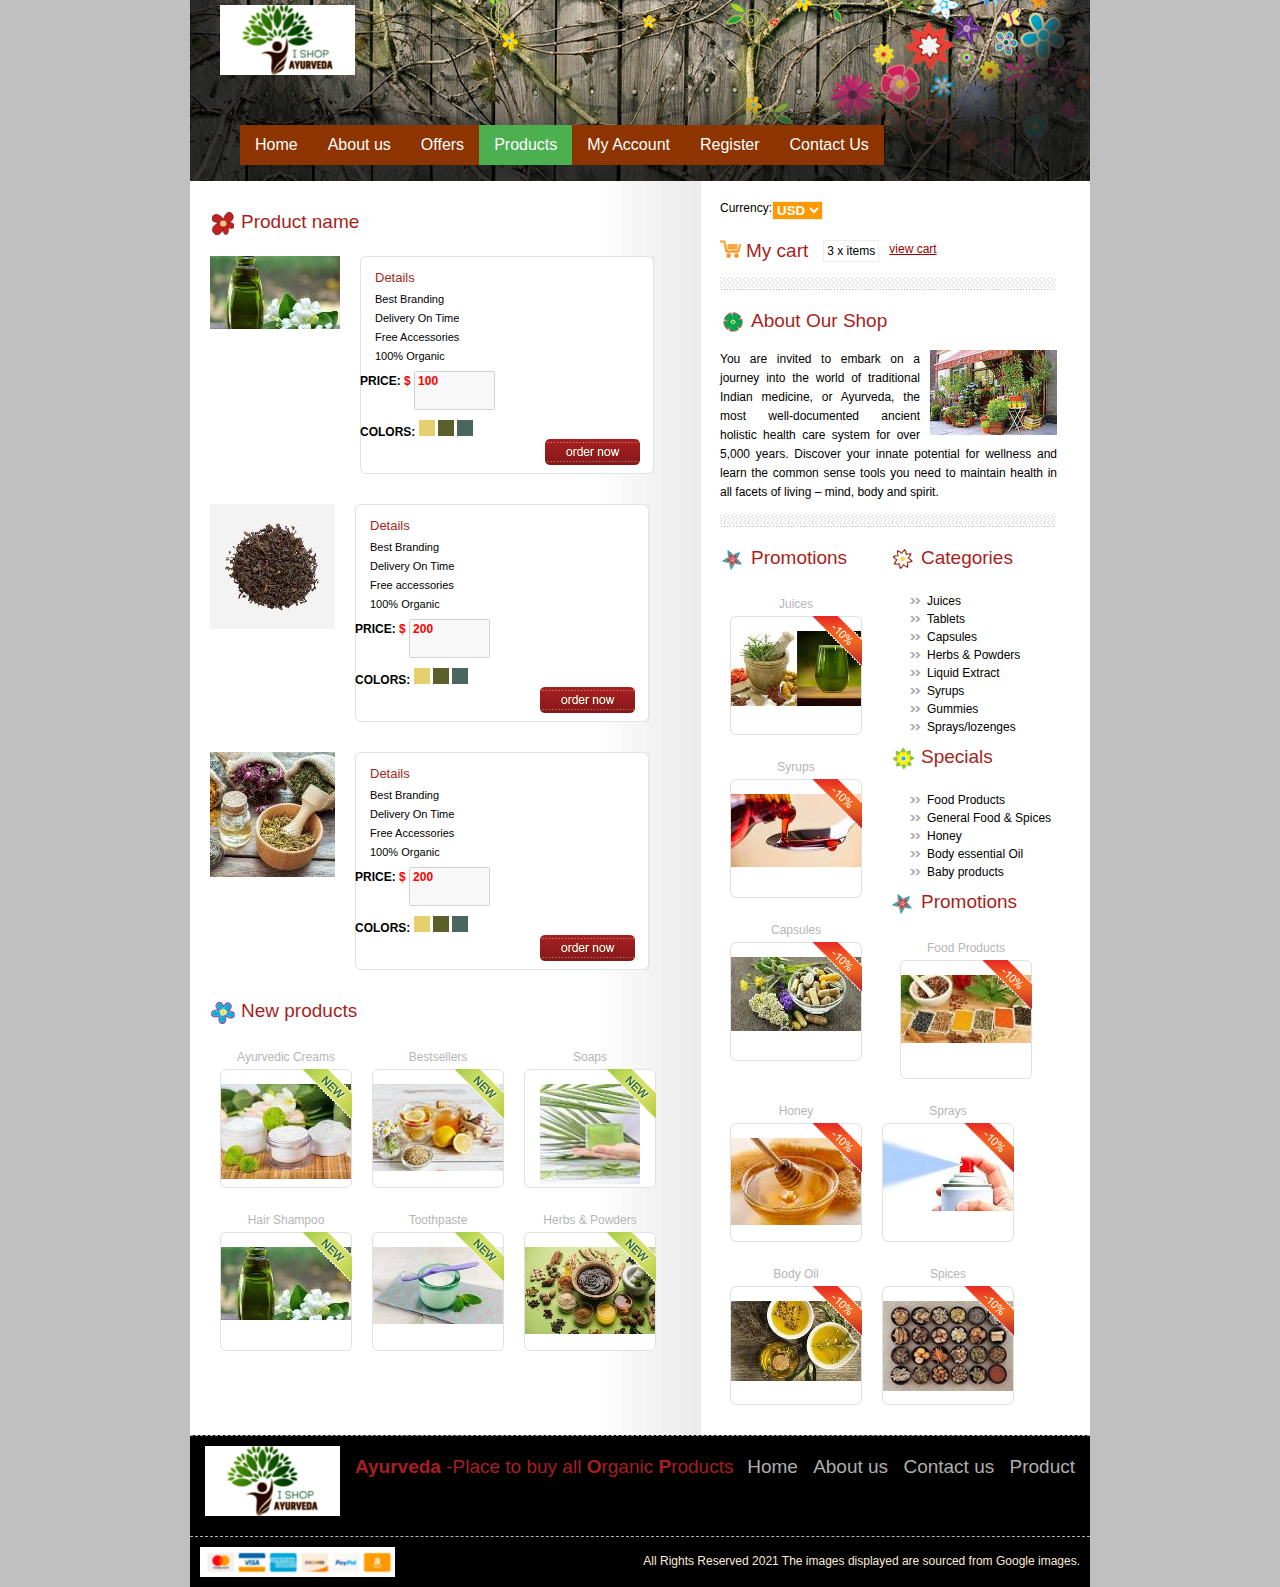
<file: details.html>
<html >
<head>
<title>Ayurveda-Place to buy all organic products</title>
<meta name="viewport" content=" width=device-width; initial-scale=1.0; user-scalable=0;" />
 <link rel="stylesheet" href="https://cdnjs.cloudflare.com/ajax/libs/font-awesome/4.7.0/css/font-awesome.min.css" /> 
 <link rel="stylesheet" type="text/css" href="style.css" />
<script src="https://cdnjs.cloudflare.com/ajax/libs/jquery/3.3.1/jquery.min.js"></script>
</head>
<body>
<div id="wrap">
  <div class="header">
    <div class="logo"><a href="#"><img src="images/images.png" alt="" border="0" /></a>
    </div>
    <input id="main-menu-checkbox" type="checkbox">

<header>
  <label for="main-menu-checkbox" class="menu-toggle">
    <span class="sr-only">Open main menu</span>
    <span class="fa fa-bars" aria-hidden="true"></span>
  </label>
  
  <nav id="main-menu" role="navigation" class="main-menu" aria-expanded="false" aria-label="Main menu">
    <label for="main-menu-checkbox"class="menu-close">
      <span class="sr-only">Close main menu</span>
      <span class="fa fa-close" aria-hidden="true"></span>
    </label>

    <ul>
        <li ><a  href="index.html">Home</a></li>
        <li><a href="about.html">About us</a></li>
       <li><a href="category.html">Offers</a></li>
        <li class="selected"><a class="selected" href="details.html">Products</a></li>
        <li><a href="myaccount.html">My Account</a></li>
        <li><a href="register.html">Register</a></li>
        <li ><a href="contact.html">Contact Us</a></li>
      </ul>
  </nav>
  <label for="main-menu-checkbox"
     class="backdrop"
     tabindex="-1"
     aria-hidden="true" hidden></label>
</header>


  </div>
  <div class="center_content">

<div class="left_content">
     
      <div class="title"><span class="title_icon"><img src="images/bullet1.gif" alt="" /></span>Product name</div>
      <div class="feat_prod_box_details">
        <div class="prod_img"><a href="#"><img src="images/images (3).jpeg" alt="" border="0" /></a> <br />
          <br />
         </div>
        <div class="prod_det_box">
          <div class="box_top"></div>
          <div class="box_center">
            <div class="prod_title">Details</div>
            <p class="details">Best Branding <br>  Delivery On Time <br>  Free  Accessories <br> 100% Organic <br> </p>
            <div class="prices"><strong>PRICE:</strong>
              <span class="input-group-addon currency-symbol currFont">$</span>
              <input type="text" disabled="disabled" class="form-control currency-amount currFont" id="inlineFormInputGroup" value="100" placeholder="100" size="8">
              


            </div>
            <div class="prices"><strong>COLORS:</strong> <span class="colors"><img src="images/color1.gif" alt="" border="0" /></span> <span class="colors"><img src="images/color2.gif" alt="" border="0" /></span> <span class="colors"><img src="images/color3.gif" alt="" border="0" /></span> </div>
            <a href="#" class="more"><img src="images/order_now.gif" alt="" border="0" /></a>
            <div class="clear"></div>
          </div>
          <div class="box_bottom"></div>
        </div>
        <div class="clear"></div>
      </div>
      

<div class="feat_prod_box_details">
        <div class="prod_img"><a href="#"><img src="images/product1.jpg" alt="" border="0" /></a> <br />
          <br />
          </div>
        <div class="prod_det_box">
          <div class="box_top"></div>
          <div class="box_center">
            <div class="prod_title">Details</div>
            <p class="details">Best Branding <br>  Delivery On Time <br>  Free accessories <br> 100% Organic <br> </p>
            <div class="price"><strong> PRICE:</strong> 

              <span class="input-group-addon currency-symbol currFont">$</span>
              <input type="text" disabled="disabled" class="form-control currency-amount currFont" id="inlineFormInputGroup2" value="200" placeholder="100" size="8">

            </div>
            <div class="price"><strong> COLORS:</strong> <span class="colors"><img src="images/color1.gif" alt="" border="0" /></span> <span class="colors"><img src="images/color2.gif" alt="" border="0" /></span> <span class="colors"><img src="images/color3.gif" alt="" border="0" /></span> </div>
            <a href="#" class="more"><img src="images/order_now.gif" alt="" border="0" /></a>
            <div class="clear"></div>
          </div>
          <div class="box_bottom"></div>
        </div>
        <div class="clear"></div>
      </div>


      <div class="feat_prod_box_details">
        <div class="prod_img"><a href="#"><img src="images/download (2).jpeg" alt="" border="0" /></a> <br />
          <br />
         </div>
        <div class="prod_det_box">
          <div class="box_top"></div>
          <div class="box_center">
            <div class="prod_title">Details</div>
            <p class="details">Best Branding <br>  Delivery On Time <br>  Free Accessories <br> 100% Organic <br> </p>
            <div class="price"><strong>PRICE:</strong> 

            <span class="input-group-addon currency-symbol currFont">$</span>
              <input type="text" disabled="disabled" class="form-control currency-amount currFont" id="inlineFormInputGroup3" value="200" placeholder="100" size="8">

            </div>
            <div class="price"><strong>COLORS:</strong> <span class="colors"><img src="images/color1.gif" alt="" border="0" /></span> <span class="colors"><img src="images/color2.gif" alt="" border="0" /></span> <span class="colors"><img src="images/color3.gif" alt="" border="0" /></span> </div>
            <a href="#" class="more"><img src="images/order_now.gif" alt="" border="0" /></a>
            <div class="clear"></div>
          </div>
          <div class="box_bottom"></div>
        </div>
        <div class="clear"></div>
      </div>




      <div class="clear"></div>
    <div class="title"><span class="title_icon"><img src="images/bullet2.gif" alt="" /></span>New products</div>
      <div class="new_products">
        <div class="new_prod_box"> <a href="#">Ayurvedic Creams</a>
          <div class="new_prod_bg"> <span class="new_icon"><img src="images/new_icon.gif" alt="" /></span> <a href="#"><img src="images/images (1).jpeg" alt="" class="thumb" border="0" /></a> </div>
        </div>
        <div class="new_prod_box"> <a href="#">Bestsellers</a>
          <div class="new_prod_bg"> <span class="new_icon"><img src="images/new_icon.gif" alt="" /></span> <a href="#"><img src="images/142123469_s.jpg" alt="" class="thumb" border="0" /></a> </div>
        </div>
        <div class="new_prod_box"> <a href="#">Soaps</a>
          <div class="new_prod_bg"> <span class="new_icon"><img src="images/new_icon.gif" alt="" /></span> <a href="#"><img src="images/images (2).jpeg" alt="" class="thumb" border="0" /></a> </div>
        </div>
      </div>
<div class="new_products">
        <div class="new_prod_box"> <a href="#">Hair Shampoo</a>
          <div class="new_prod_bg"> <span class="new_icon"><img src="images/new_icon.gif" alt="" /></span> <a href="#"><img src="images/images (3).jpeg" alt="" class="thumb" border="0" /></a> </div>
        </div>
        <div class="new_prod_box"> <a href="#">Toothpaste</a>
          <div class="new_prod_bg"> <span class="new_icon"><img src="images/new_icon.gif" alt="" /></span> <a href="#"><img src="images/images (4).jpeg" alt="" class="thumb" border="0" /></a> </div>
        </div>
        <div class="new_prod_box"> <a href="#">Herbs & Powders</a>
          <div class="new_prod_bg"> <span class="new_icon"><img src="images/new_icon.gif" alt="" /></span> <a href="#"><img src="images/images (5).jpeg" alt="" class="thumb" border="0" /></a> </div>
        </div>
      </div>
      <div class="clear"></div>
    </div>
    <!--end of left content-->
    <div class="right_content">
      
      <div class="row">
      <div class="input-field col s1">
          <label class="currency" for="inlineFormInputGroup">Currency:</label>
    
    <div class="input-group-addon currency-addon">

        <select class="currency-selector selectedd" id="currencySelector" onchange="changeCurrency()">
          <option data-symbol="$">USD</option>
          <option  data-symbol="$">AUD</option>
          <option data-symbol="£">GBP</option>
          <option data-symbol="€">EUR</option>
          
        </select>

      </div>
    
  

    
  </div>
</div>
      <div class="cart">
        <div class="title"><span class="title_icon"><img src="images/cart.gif" alt="" /></span>My cart</div>
       <div class="home_cart_content"><span class="red"> 3 x items</span> </div>
        <a href="cart.html" class="view_cart">view cart</a> </div>
      <div class="title"><span class="title_icon"><img src="images/bullet3.gif" alt="" /></span>About Our Shop</div>
      <div class="about">
        <p> <img src="images/about.gif" alt="" class="right" /> You are invited to embark on a journey into the world of traditional Indian medicine, or Ayurveda, the most well-documented ancient holistic health care system for over 5,000 years. Discover your innate potential for wellness and learn the common sense tools you need to maintain health in all facets of living – mind, body and spirit.</p>
      </div>
      <div class="right_box">
        <div class="title"><span class="title_icon"><img src="images/bullet4.gif" alt="" /></span>Promotions</div>
        <div class="new_prod_box"> <a href="#">Juices</a>
          <div class="new_prod_bg"> <span class="new_icon"><img src="images/promo_icon.gif" alt="" /></span> <a href="#"><img src="images/download (3).jpeg" alt="" class="thumb" border="0" /></a> </div>
        </div>
        <div class="new_prod_box"> <a href="#">Syrups</a>
          <div class="new_prod_bg"> <span class="new_icon"><img src="images/promo_icon.gif" alt="" /></span> <a href="#"><img src="images/images (7).jpeg" alt="" class="thumb" border="0" /></a> </div>
        </div>
        <div class="new_prod_box"> <a href="#">Capsules</a>
          <div class="new_prod_bg"> <span class="new_icon"><img src="images/promo_icon.gif" alt="" /></span> <a href="#"><img src="images/download.jpeg" alt="" class="thumb" border="0" /></a> </div>
        </div>

      </div>


      <div class="right_box">
        <div class="title"><span class="title_icon"><img src="images/bullet5.gif" alt="" /></span>Categories</div>
        <ul class="list">
          <li><a href="#">Juices</a></li>
          <li><a href="#">Tablets</a></li>
          <li><a href="#">Capsules</a></li>
          <li><a href="#">Herbs & Powders</a></li>
          <li><a href="#">Liquid Extract</a></li>
          <li><a href="#">Syrups</a></li>
          <li><a href="#">Gummies</a></li>
           <li><a href="#">Sprays/lozenges</a></li>
          
        </ul>
        <div class="title"><span class="title_icon"><img src="images/bullet6.gif" alt="" /></span>Specials</div>
        <ul class="list">
          <li><a href="#">Food Products</a></li>
          <li><a href="#">General Food & Spices</a></li>
          <li><a href="#">Honey</a></li>
          <li><a href="#">Body essential Oil</a></li>
          <li><a href="#">Baby products</a></li>
        </ul>
      </div>

      
<br>
        <br>
 <div class="left_box">
        <div class="title"><span class="title_icon"><img src="images/bullet4.gif" alt="" /></span>Promotions</div>
         <div class="new_prod_box"> <a href="#">Food Products</a>
          <div class="new_prod_bg"> <span class="new_icon"><img src="images/promo_icon.gif" alt="" /></span> <a href="#"><img src="images/download (4).jpeg" alt="" class="thumb" border="0" /></a> </div>
        </div>
         <div class="clear"></div>
        <div class="new_prod_box"> <a href="#">Honey</a>
          <div class="new_prod_bg"> <span class="new_icon"><img src="images/promo_icon.gif" alt="" /></span> <a href="#"><img src="images/download (5).jpeg" alt="" class="thumb" border="0" /></a> </div>
        </div>
        <div class="new_prod_box"> <a href="#">Sprays</a>
          <div class="new_prod_bg"> <span class="new_icon"><img src="images/promo_icon.gif" alt="" /></span> <a href="#"><img src="images/images (8).jpeg" alt="" class="thumb" border="0" /></a> </div>
        </div>
        <div class="new_prod_box"> <a href="#">Body Oil</a>
          <div class="new_prod_bg"> <span class="new_icon"><img src="images/promo_icon.gif" alt="" /></span> <a href="#"><img src="images/download (6).jpeg" alt="" class="thumb" border="0" /></a> </div>
        </div>
         <div class="new_prod_box"> <a href="#">Spices</a>
          <div class="new_prod_bg"> <span class="new_icon"><img src="images/promo_icon.gif" alt="" /></span> <a href="#"><img src="images/feature_img.jpg" alt="" class="thumb" border="0" /></a> </div>
        </div>
      </div>
    </div>
    <!--end of right content-->
    <div class="clear"></div>
  </div>
   <!--end of center content-->

 <div class="clear"></div>
  <div class="footer" >

    
    <div class="left_footer logo"><a href="#"><img src="images/images.png" alt="" border="0" /></a> </div>
    <div class="left_footer title "><STRONG>Ayurveda</STRONG>  -Place to buy all <STRONG>O</STRONG>rganic <STRONG>P</STRONG>roducts</div>

    <div class="right_footer title"> <a href="index.html">Home</a> <a href="about.html">About us</a> <a href="contact.html">Contact us</a> <a href="category.html">Product</a> </div>
  </div>
     <div class="footer3" >
      <div class="left_footer"><a href="#"><img src="images/44382006-3db09f80-a567-11e8-92fa-fb7dc45ea6e7.png" alt="" border="0" /></a> </div>
    <div class="right_footer"> <p class="pf">All Rights Reserved 2021 The images displayed are sourced from Google images.</p>
</div>
<script src="js/prices.js"></script>
</body>

</html>
</file>
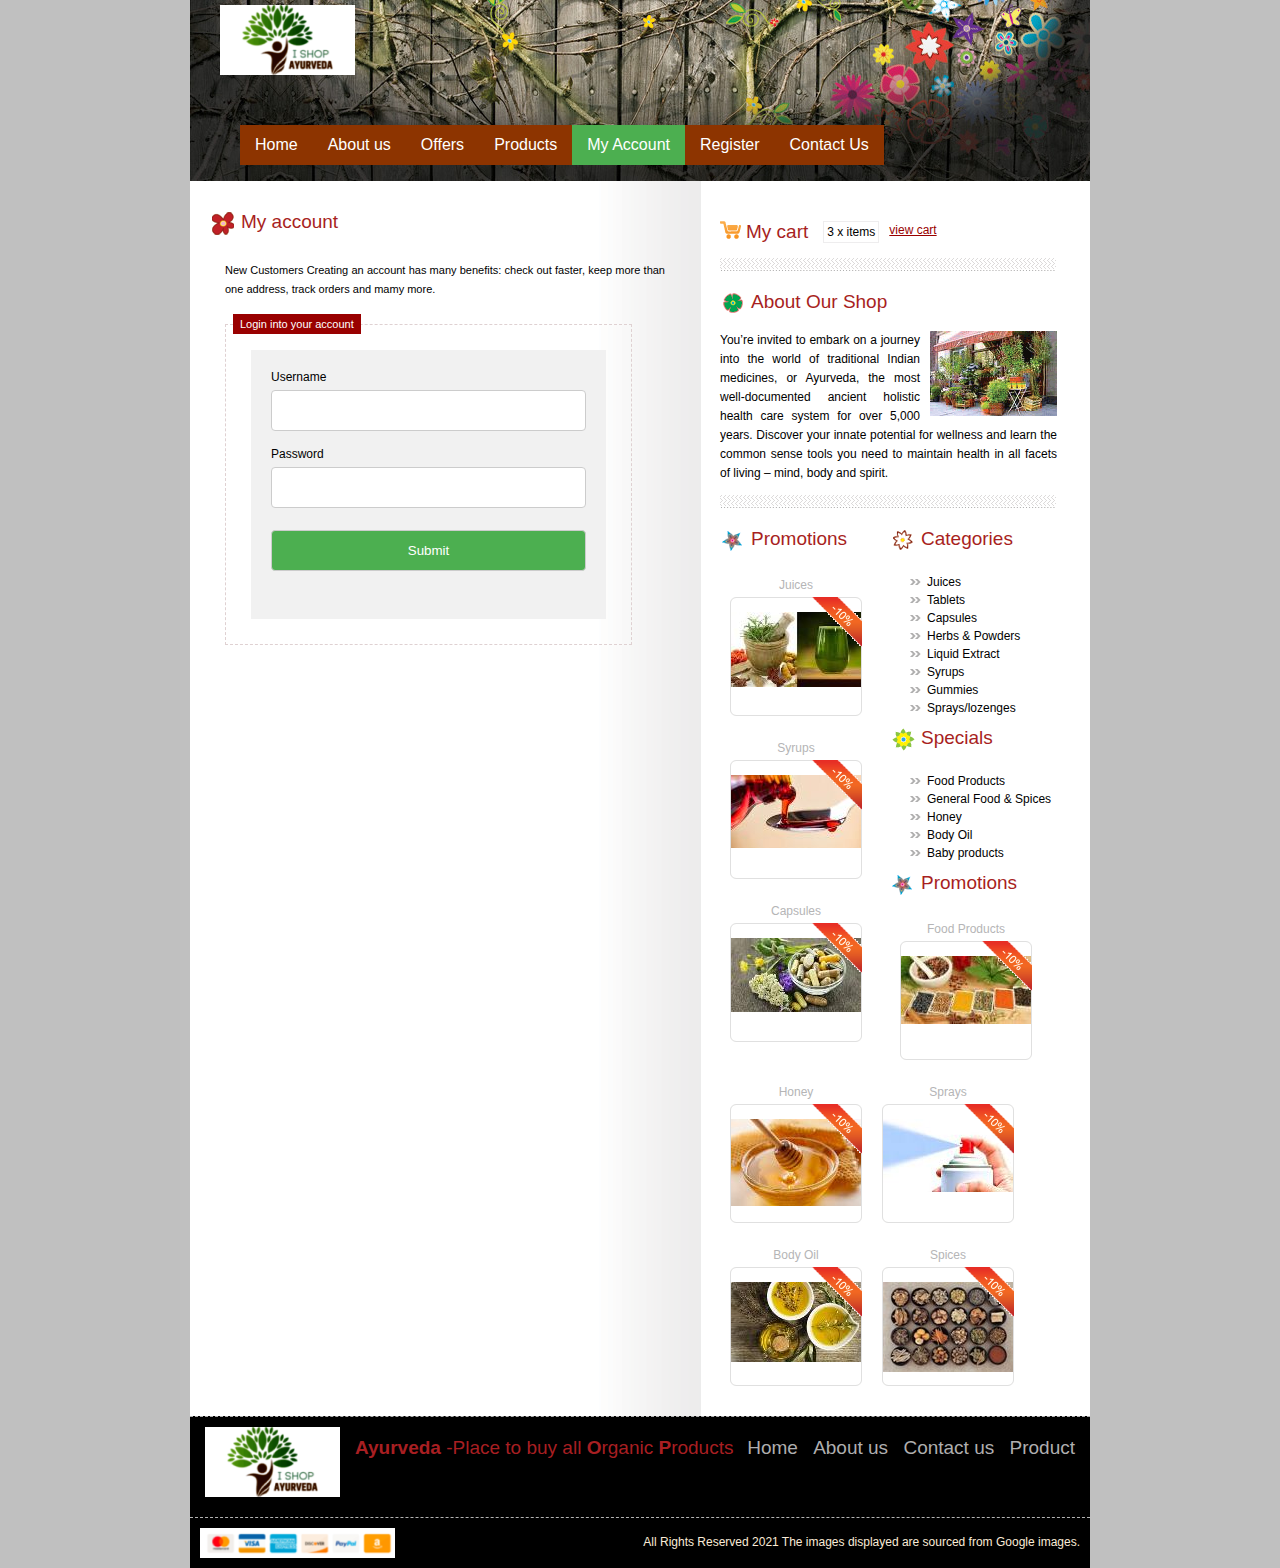
<file: myaccount.html>
<html >
<head>
<title>Ayurveda-Place to buy all organic products</title>
<meta name="viewport" content=" width=device-width; initial-scale=1.0; user-scalable=0;" />
 <link rel="stylesheet" href="https://cdnjs.cloudflare.com/ajax/libs/font-awesome/4.7.0/css/font-awesome.min.css" /> 
 <link rel="stylesheet" type="text/css" href="style.css" />
<link rel="stylesheet" type="text/css" href="myAccount.css" />
</head>
<body>
<div id="wrap">
  <div class="header">
    <div class="logo"><a href="#"><img src="images/images.png" alt="" border="0" /></a>
    </div>
    <input id="main-menu-checkbox" type="checkbox">

<header>
  <label for="main-menu-checkbox" class="menu-toggle">
    <span class="sr-only">Open main menu</span>
    <span class="fa fa-bars" aria-hidden="true"></span>
  </label>
  
  <nav id="main-menu" role="navigation" class="main-menu" aria-expanded="false" aria-label="Main menu">
    <label for="main-menu-checkbox"class="menu-close">
      <span class="sr-only">Close main menu</span>
      <span class="fa fa-close" aria-hidden="true"></span>
    </label>

    <ul>
        <li ><a  href="index.html">Home</a></li>
        <li><a href="about.html">About us</a></li>
       <li><a href="category.html">Offers</a></li>
        <li><a href="details.html">Products</a></li>
        <li class="selected"><a class="selected" href="myaccount.html">My Account</a></li>
        <li><a href="register.html">Register</a></li>
        <li ><a href="contact.html">Contact Us</a></li>
      </ul>
  </nav>
  <label for="main-menu-checkbox"
     class="backdrop"
     tabindex="-1"
     aria-hidden="true" hidden></label>
</header>


  </div>
  <div class="center_content">
    <div class="left_content">
      <div class="title"><span class="title_icon"><img src="images/bullet1.gif" alt="" /></span>My account</div>
      <div class="feat_prod_box_details">
        <p class="details"> New Customers
Creating an account has many benefits: check out faster, keep more than one address, track orders and mamy more.</p>
        <div class="contact_form">
          <div class="form_subtitle">Login into your account</div>
          
          <div class="container">
  <form>
    <label for="usrname">Username</label>
    <input type="text" id="usrname" name="usrname" required>

    <label for="psw">Password</label>
    <input type="password" id="psw" name="psw" pattern="(?=.*\d)(?=.*[a-z])(?=.*[A-Z]).{8,}" title="Must contain at least one number and one uppercase and lowercase letter, and at least 8 or more characters" required>
    
    <input type="submit" value="Submit">
  </form>
</div>

<div id="message">
  <h3>Password must contain the following:</h3>
  <p id="letter" class="invalid">A <b>lowercase</b> letter</p>
  <p id="capital" class="invalid">A <b>capital (uppercase)</b> letter</p>
  <p id="number" class="invalid">A <b>number</b></p>
  <p id="length" class="invalid">Minimum <b>8 characters</b></p>
</div>
        </div>
      </div>
      <div class="clear"></div>
    </div>
    <!--end of left content-->
    <div class="right_content">
     
      <div class="cart">
        <div class="title"><span class="title_icon"><img src="images/cart.gif" alt="" /></span>My cart</div>
        <div class="home_cart_content"><span class="red"> 3 x items</span> </div>
        <a href="cart.html" class="view_cart">view cart</a> </div>
     <div class="title"><span class="title_icon"><img src="images/bullet3.gif" alt="" /></span>About Our Shop</div>
      <div class="about">
        <p> <img src="images/about.gif" alt="" class="right" /> You’re invited to embark on a journey into the world of traditional Indian medicines, or Ayurveda, the most well-documented ancient holistic health care system for over 5,000 years. Discover your innate potential for wellness and learn the common sense tools you need to maintain health in all facets of living – mind, body and spirit.</p>
      </div>
      <div class="right_box">
        <div class="title"><span class="title_icon"><img src="images/bullet4.gif" alt="" /></span>Promotions</div>
        <div class="new_prod_box"> <a href="#">Juices</a>
          <div class="new_prod_bg"> <span class="new_icon"><img src="images/promo_icon.gif" alt="" /></span> <a href="#"><img src="images/download (3).jpeg" alt="" class="thumb" border="0" /></a> </div>
        </div>
        <div class="new_prod_box"> <a href="#">Syrups</a>
          <div class="new_prod_bg"> <span class="new_icon"><img src="images/promo_icon.gif" alt="" /></span> <a href="#"><img src="images/images (7).jpeg" alt="" class="thumb" border="0" /></a> </div>
        </div>
        <div class="new_prod_box"> <a href="#">Capsules</a>
          <div class="new_prod_bg"> <span class="new_icon"><img src="images/promo_icon.gif" alt="" /></span> <a href="#"><img src="images/download.jpeg" alt="" class="thumb" border="0" /></a> </div>
        </div>

      </div>


      <div class="right_box">
        <div class="title"><span class="title_icon"><img src="images/bullet5.gif" alt="" /></span>Categories</div>
        <ul class="list">
          <li><a href="#">Juices</a></li>
          <li><a href="#">Tablets</a></li>
          <li><a href="#">Capsules</a></li>
          <li><a href="#">Herbs & Powders</a></li>
          <li><a href="#">Liquid Extract</a></li>
          <li><a href="#">Syrups</a></li>
          <li><a href="#">Gummies</a></li>
           <li><a href="#">Sprays/lozenges</a></li>
          
        </ul>
        <div class="title"><span class="title_icon"><img src="images/bullet6.gif" alt="" /></span>Specials</div>
        <ul class="list">
          <li><a href="#">Food Products</a></li>
          <li><a href="#">General Food & Spices</a></li>
          <li><a href="#">Honey</a></li>
          <li><a href="#">Body Oil</a></li>
          <li><a href="#">Baby products</a></li>
        </ul>
      </div>

      
<br>
        <br>
 <div class="left_box">
        <div class="title"><span class="title_icon"><img src="images/bullet4.gif" alt="" /></span>Promotions</div>
         <div class="new_prod_box"> <a href="#">Food Products</a>
          <div class="new_prod_bg"> <span class="new_icon"><img src="images/promo_icon.gif" alt="" /></span> <a href="#"><img src="images/download (4).jpeg" alt="" class="thumb" border="0" /></a> </div>
        </div>
         <div class="clear"></div>
        <div class="new_prod_box"> <a href="#">Honey</a>
          <div class="new_prod_bg"> <span class="new_icon"><img src="images/promo_icon.gif" alt="" /></span> <a href="#"><img src="images/download (5).jpeg" alt="" class="thumb" border="0" /></a> </div>
        </div>
        <div class="new_prod_box"> <a href="#">Sprays</a>
          <div class="new_prod_bg"> <span class="new_icon"><img src="images/promo_icon.gif" alt="" /></span> <a href="#"><img src="images/images (8).jpeg" alt="" class="thumb" border="0" /></a> </div>
        </div>
        <div class="new_prod_box"> <a href="#">Body Oil</a>
          <div class="new_prod_bg"> <span class="new_icon"><img src="images/promo_icon.gif" alt="" /></span> <a href="#"><img src="images/download (6).jpeg" alt="" class="thumb" border="0" /></a> </div>
        </div>
         <div class="new_prod_box"> <a href="#">Spices</a>
          <div class="new_prod_bg"> <span class="new_icon"><img src="images/promo_icon.gif" alt="" /></span> <a href="#"><img src="images/feature_img.jpg" alt="" class="thumb" border="0" /></a> </div>
        </div>
      </div>
    </div>
    <!--end of right content-->
    <div class="clear"></div>
  </div>
  <!--end of center content-->
 
 <div class="clear"></div>
  <div class="footer" >

    
    <div class="left_footer logo"><a href="#"><img src="images/images.png" alt="" border="0" /></a> </div>
    <div class="left_footer title "><STRONG>Ayurveda</STRONG>  -Place to buy all <STRONG>O</STRONG>rganic <STRONG>P</STRONG>roducts</div>

    <div class="right_footer title"> <a href="index.html">Home</a> <a href="about.html">About us</a> <a href="contact.html">Contact us</a> <a href="category.html">Product</a> </div>
  </div>
     <div class="footer3" >
      <div class="left_footer"><a href="#"><img src="images/44382006-3db09f80-a567-11e8-92fa-fb7dc45ea6e7.png" alt="" border="0" /></a> </div>
    <div class="right_footer"> <p class="pf">All Rights Reserved 2021 The images displayed are sourced from Google images.</p>
</div>

<script src="js/myAccount.js"></script>

</body>

</html>
</file>
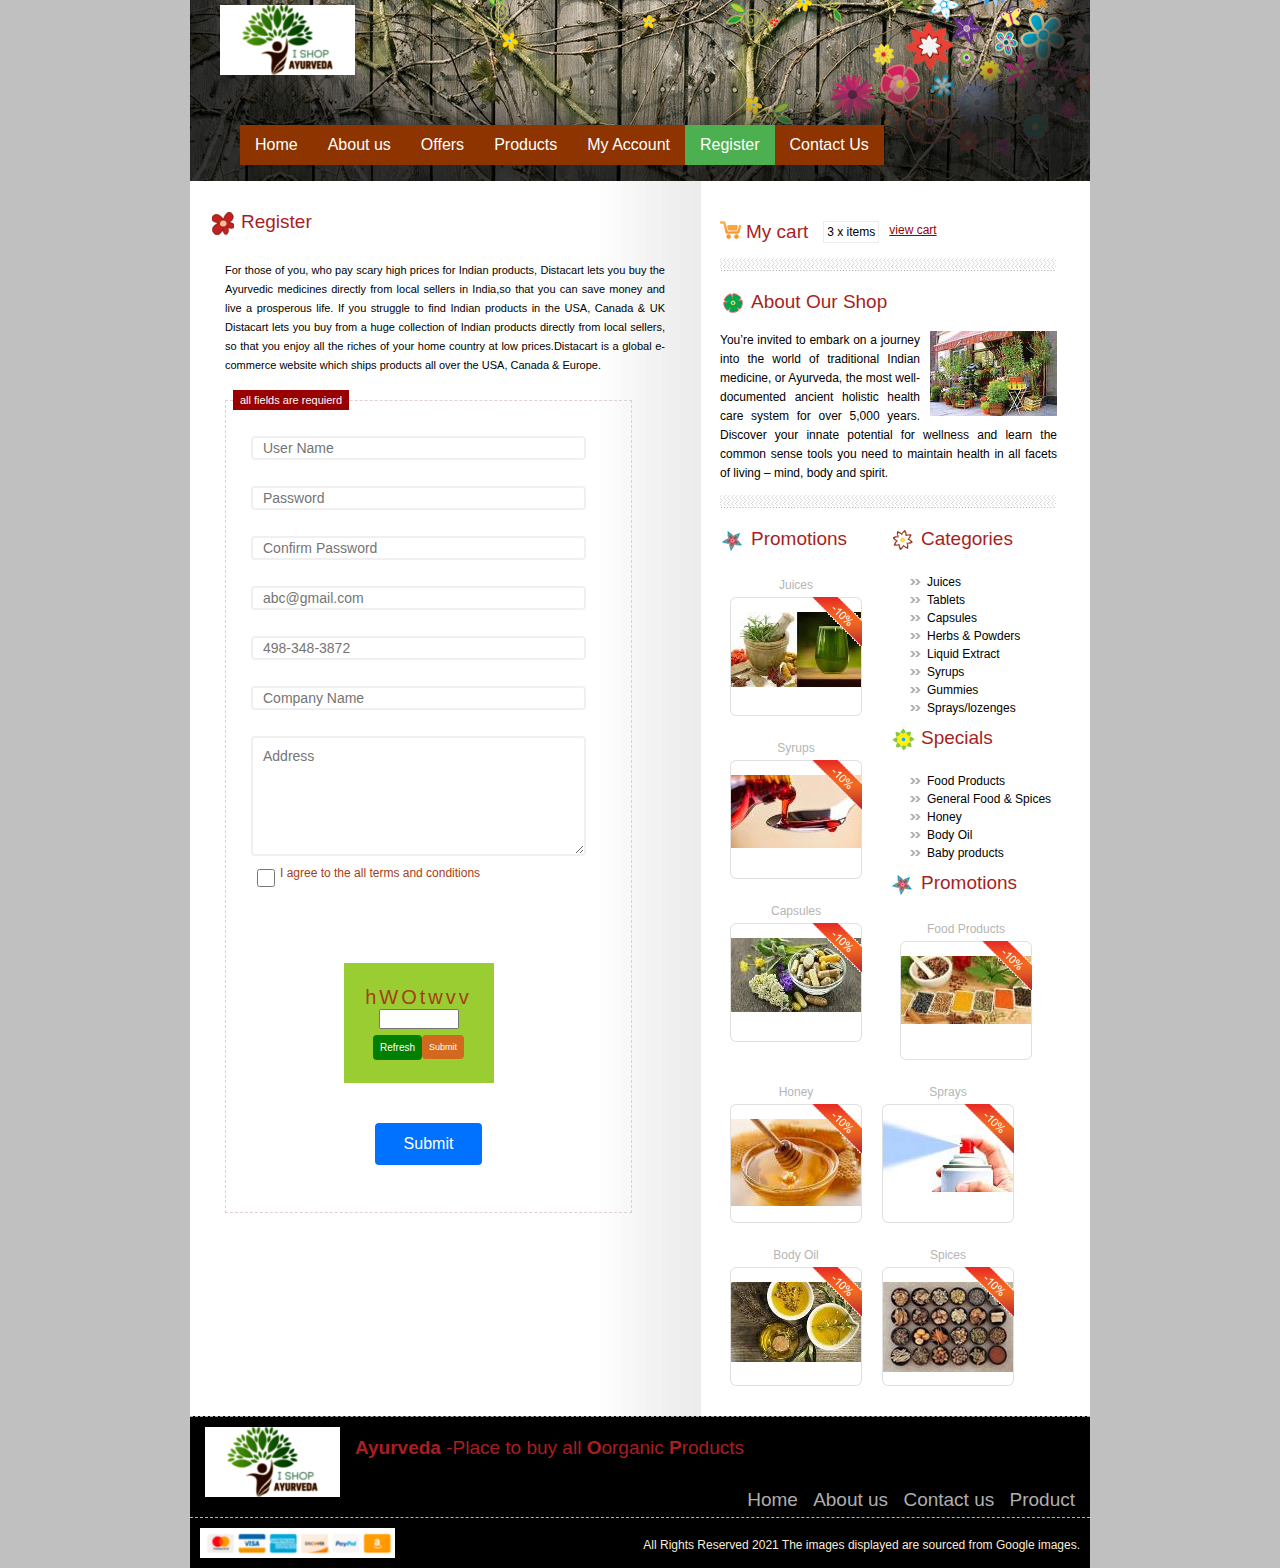
<file: register.html>
<html >
<head>
<title>Ayurveda-Place to buy all organic products</title>
<link rel='stylesheet' href='https://cdnjs.cloudflare.com/ajax/libs/font-awesome/5.10.2/css/all.min.css'>
<meta name="viewport" content=" width=device-width; initial-scale=1.0; user-scalable=0;" />
 <link rel="stylesheet" href="https://cdnjs.cloudflare.com/ajax/libs/font-awesome/4.7.0/css/font-awesome.min.css" /> 
 <link rel="stylesheet" type="text/css" href="style.css" />

</head>
<body>
<div id="wrap">
  <div class="header">
    <div class="logo"><a href="#"><img src="images/images.png" alt="" border="0" /></a>
    </div>
    <input id="main-menu-checkbox" type="checkbox">

<header>
  <label for="main-menu-checkbox" class="menu-toggle">
    <span class="sr-only">Open main menu</span>
    <span class="fa fa-bars" aria-hidden="true"></span>
  </label>
  
  <nav id="main-menu" role="navigation" class="main-menu" aria-expanded="false" aria-label="Main menu">
    <label for="main-menu-checkbox"class="menu-close">
      <span class="sr-only">Close main menu</span>
      <span class="fa fa-close" aria-hidden="true"></span>
    </label>

    <ul>
        <li ><a  href="index.html">Home</a></li>
        <li><a href="about.html">About us</a></li>
       <li><a href="category.html">Offers</a></li>
        <li><a href="details.html">Products</a></li>
        <li><a href="myaccount.html">My Account</a></li>
        <li class="selected"><a class="selected" href="register.html">Register</a></li>
        <li ><a href="contact.html">Contact Us</a></li>
      </ul>
  </nav>
  <label for="main-menu-checkbox"
     class="backdrop"
     tabindex="-1"
     aria-hidden="true" hidden></label>
</header>


  </div>
  <div class="center_content">
    <div class="left_content">
      <div class="title"><span class="title_icon"><img src="images/bullet1.gif" alt="" /></span>Register</div>
      <div class="feat_prod_box_details">
        <p class="details">
For those of you, who pay scary high prices for Indian products, Distacart lets you buy the Ayurvedic medicines directly from local sellers in India,so that you can save money and live a prosperous life. If you struggle to find Indian products in the USA, Canada & UK Distacart lets you buy from a huge collection of Indian products directly from local sellers, so that you enjoy all the riches of your home country at low prices.Distacart is a global e-commerce website which ships products all over the USA, Canada & Europe.</p>
        <div class="contact_form">
  <div class="form_subtitle">all fields are requierd</div>
  <form id="form" class="form" onsubmit="return validateForm(this)"  method="post" >
    <div class="form_row">
    <div class="form-control newLeft">
      
      <input title="Name" class=" contact_input" type="text" placeholder="User Name" id="name" pattern=[A-Z\sa-z]{3,20} />
      <i class="fas fa-check-circle"></i>
      <i class="fas fa-exclamation-circle"></i>
      <small>Error message</small>
    </div>
</div>
 <div class="form_row">
    <div class="form-control newLeft">
      
      <input title="Password" class=" contact_input" type="password" placeholder="Password" id="password"  />
      <i class="fas fa-check-circle"></i>
      <i class="fas fa-exclamation-circle"></i>
      <small>Error message</small>
    </div>
</div>

<div class="form_row">
    <div class="form-control newLeft">
      
      <input title="Password2" class=" contact_input" type="password" placeholder="Confirm Password" id="password2" />
      <i class="fas fa-check-circle"></i>
      <i class="fas fa-exclamation-circle"></i>
      <small>Error message</small>
    </div>
</div>

<div class="form_row">
    <div class="form-control newLeft">
      
      <input class=" contact_input" type="email" title="Email" placeholder="abc@gmail.com" id="email" />
      <i class="fas fa-check-circle"></i>
      <i class="fas fa-exclamation-circle"></i>
      <small>Error message</small>
    </div>
  </div>

  <div class="form_row">
    <div class="form-control newLeft ">
      
      <input class=" contact_input" title="Contact Number" type="tel" placeholder="498-348-3872" pattern=(\d{3})-?\s?(\d{3})-?\s?(\d{4}) id="cnumber" />
      <i class="fas fa-check-circle"></i>
      <i class="fas fa-exclamation-circle"></i>
      <small>Error message</small>
    </div>
</div>
<div class="form_row">
    <div class="form-control newLeft ">
      
      <input title="Company Name" class=" contact_input" type="text" placeholder="Company Name" id="cname" pattern=[A-Z\sa-z]{3,20} />
      <i class="fas fa-check-circle"></i>
      <i class="fas fa-exclamation-circle"></i>
      <small>Error message</small>
    </div>
</div>



<div class="form_row">
    <div class="form-control newLeft ">
      
      <textarea class="contact_textarea" title="Address" id="address" placeholder="Address" ></textarea>
      <i class="fas fa-check-circle"></i>
      <i class="fas fa-exclamation-circle"></i>
      <small>Error message</small>
    </div>
</div>
  <div class="form_row">
    <div class="form-control newLeft ">
  <input type="checkbox" class="contact_input chbAgree" title="Privacy Policy" name="agree" id="agree" value="yes"/>
  <label for="agree">I agree to the all terms and conditions</label>
  
<div style="visibility:hidden; color:red" id="agree_chk_error">
  Can't proceed as you didn't agree to the terms and conditions !
  </div>

   </div>
</div>

<div class="form_row">
 <div class="center">
    <div id="captchaBackground">
      <span id="captcha">captcha text</span>
      <input id="textBox" type="text" name="text">
      <div id="buttons">
        <input class="subbutton" id="csubmit" type="submit">
        
        <button class="refbutton" id="refresh" type="submit">Refresh</button>
      </div> 
      <span id="output"></span>
    </div>
  </div>
</div>
<div class="form_row sb">
    <button  formaction="register.html">Submit</button>
  </div>
  </form>
</div>

       
      </div>
      <div class="clear"></div>
    </div>
    <!--end of left content-->
    <div class="right_content">
     
      <div class="cart">
        <div class="title"><span class="title_icon"><img src="images/cart.gif" alt="" /></span>My cart</div>
        <div class="home_cart_content"><span class="red"> 3 x items</span> </div>
        <a href="cart.html" class="view_cart">view cart</a> </div>
     <div class="title"><span class="title_icon"><img src="images/bullet3.gif" alt="" /></span>About Our Shop</div>
      <div class="about">
        <p> <img src="images/about.gif" alt="" class="right" /> You’re invited to embark on a journey into the world of traditional Indian medicine, or Ayurveda, the most well-documented ancient holistic health care system for over 5,000 years. Discover your innate potential for wellness and learn the common sense tools you need to maintain health in all facets of living – mind, body and spirit.</p>
      </div>
      <div class="right_box">
        <div class="title"><span class="title_icon"><img src="images/bullet4.gif" alt="" /></span>Promotions</div>
        <div class="new_prod_box"> <a href="#">Juices</a>
          <div class="new_prod_bg"> <span class="new_icon"><img src="images/promo_icon.gif" alt="" /></span> <a href="#"><img src="images/download (3).jpeg" alt="" class="thumb" border="0" /></a> </div>
        </div>
        <div class="new_prod_box"> <a href="#">Syrups</a>
          <div class="new_prod_bg"> <span class="new_icon"><img src="images/promo_icon.gif" alt="" /></span> <a href="#"><img src="images/images (7).jpeg" alt="" class="thumb" border="0" /></a> </div>
        </div>
        <div class="new_prod_box"> <a href="#">Capsules</a>
          <div class="new_prod_bg"> <span class="new_icon"><img src="images/promo_icon.gif" alt="" /></span> <a href="#"><img src="images/download.jpeg" alt="" class="thumb" border="0" /></a> </div>
        </div>

      </div>


      <div class="right_box">
        <div class="title"><span class="title_icon"><img src="images/bullet5.gif" alt="" /></span>Categories</div>
        <ul class="list">
          <li><a href="#">Juices</a></li>
          <li><a href="#">Tablets</a></li>
          <li><a href="#">Capsules</a></li>
          <li><a href="#">Herbs & Powders</a></li>
          <li><a href="#">Liquid Extract</a></li>
          <li><a href="#">Syrups</a></li>
          <li><a href="#">Gummies</a></li>
           <li><a href="#">Sprays/lozenges</a></li>
          
        </ul>
        <div class="title"><span class="title_icon"><img src="images/bullet6.gif" alt="" /></span>Specials</div>
        <ul class="list">
          <li><a href="#">Food Products</a></li>
          <li><a href="#">General Food & Spices</a></li>
          <li><a href="#">Honey</a></li>
          <li><a href="#">Body Oil</a></li>
          <li><a href="#">Baby products</a></li>
        </ul>
      </div>

      
<br>
        <br>
 <div class="left_box">
        <div class="title"><span class="title_icon"><img src="images/bullet4.gif" alt="" /></span>Promotions</div>
         <div class="new_prod_box"> <a href="#">Food Products</a>
          <div class="new_prod_bg"> <span class="new_icon"><img src="images/promo_icon.gif" alt="" /></span> <a href="#"><img src="images/download (4).jpeg" alt="" class="thumb" border="0" /></a> </div>
        </div>
         <div class="clear"></div>
        <div class="new_prod_box"> <a href="#">Honey</a>
          <div class="new_prod_bg"> <span class="new_icon"><img src="images/promo_icon.gif" alt="" /></span> <a href="#"><img src="images/download (5).jpeg" alt="" class="thumb" border="0" /></a> </div>
        </div>
        <div class="new_prod_box"> <a href="#">Sprays</a>
          <div class="new_prod_bg"> <span class="new_icon"><img src="images/promo_icon.gif" alt="" /></span> <a href="#"><img src="images/images (8).jpeg" alt="" class="thumb" border="0" /></a> </div>
        </div>
        <div class="new_prod_box"> <a href="#">Body Oil</a>
          <div class="new_prod_bg"> <span class="new_icon"><img src="images/promo_icon.gif" alt="" /></span> <a href="#"><img src="images/download (6).jpeg" alt="" class="thumb" border="0" /></a> </div>
        </div>
         <div class="new_prod_box"> <a href="#">Spices</a>
          <div class="new_prod_bg"> <span class="new_icon"><img src="images/promo_icon.gif" alt="" /></span> <a href="#"><img src="images/feature_img.jpg" alt="" class="thumb" border="0" /></a> </div>
        </div>
      </div>
    </div>
    <!--end of right content-->
    <div class="clear"></div>
  </div>
  <!--end of center content-->

 <div class="clear"></div>
  <div class="footer" >

    
    <div class="left_footer logo"><a href="#"><img src="images/images.png" alt="" border="0" /></a> </div>
    <div class="left_footer title "><STRONG>Ayurveda</STRONG>  -Place to buy all <STRONG>O</STRONG>organic <STRONG>P</STRONG>roducts</div>

    <div class="right_footer title"> <a href="index.html">Home</a> <a href="about.html">About us</a> <a href="contact.html">Contact us</a> <a href="category.html">Product</a> </div>
  </div>
     <div class="footer3" >
      <div class="left_footer"><a href="#"><img src="images/44382006-3db09f80-a567-11e8-92fa-fb7dc45ea6e7.png" alt="" border="0" /></a> </div>
    <div class="right_footer"> <p class="pf">All Rights Reserved 2021 The images displayed are sourced from Google images.</p>
</div>
<script  src="js/js.js"></script>

</body>

</html>
</file>
<file: style.css>
body
{
background-color:#c0c0c0;
font-family:Arial, Helvetica, sans-serif;
padding:0;
font-size:12px;
margin:0;
color:#000000;

}
a{
color:#990000;
}
.clear{
clear:both;
}
p{
padding:5px 0 5px 0;
margin:0px;
text-align:justify;
line-height:19px;
}
p.details{
padding:5px 15px 5px 15px;
font-size:11px;
}

#wrap{
width:900px;
height: auto;
margin:auto;
background-color:#FFFFFF;
}
.header{
width:900px;
height:181px;
background:url(images/header.jpg) no-repeat center;
}
.logo{
padding:5px 0 0 30px;

}
/*-----------------------------menu-------------------*/
/*#menu{
width:628px;
height:41px;
margin:55px 0 0 26px;

background:url(images/menu_bg.jpg) no-repeat center;
}
#menu ul{
display:block;
list-style:none;
padding:9px 0 0 10px;
margin:0px;
}
#menu ul li{
display:inline;
padding:0px;
margin:0px;
height:27px;
}
#menu ul li a{
height:27px;
display:block;
padding:0px 10px 0 10px;
margin:0 4px 0 4px;
_margin:0 2px 0 2px;
float:left;
text-decoration:none;
text-align:center;
color:#fff;
font-size:13px;
line-height:27px;
}
#menu a .selected {
height:27px;
display:block;
padding:0px 10px 0 10px;
margin:0 5px 0 5px;
float:left;
text-decoration:none;
text-align:center;
color:#fff;
font-size:13px;
line-height:27px;
background:url(images/menu_bt_bg.gif) repeat-x center;
}
#menu ul li a:hover{
background:url(images/menu_bt_bg.gif) repeat-x center;
}
*/


/*------------------------------------center content--------------------*/
.center_content{
width:900px;
padding:0px 0 0 0;
background:url(images/center_bg.gif) repeat-y center;
}
.left_content{
width:490px;
float:left;
padding:20px 0 20px 20px;
}
.right_content{
width:370px;
float:left;
padding:20px 0 20px 20px;
}
.title{
color:#a81f22;
padding:0px;
float:left;
font-size:19px;
margin:10px 0 10px 0;
}
span.title_icon{
float:left;
padding:0 5px 0 0;
}
.prod_title{
color:#a81f22;
padding:5px 0 0 15px;
font-size:13px;
}
a.more{
font-style:italic;
color:#a81f22;
float:right;
text-decoration:none;
font-size:11px;
padding:0px 15px 0 0 ;
}
.about{
width:337px;
clear:both;
background:url(images/border.gif) no-repeat bottom center;
padding:0 0 20px 0;
}
img.right{
float:right;
padding:0 0 0 10px;
}
.right_box{
width:170px;
float:left;
padding:10px 0 0 0;
}

/*--------feat_prod_box-----------*/
.feat_prod_box{
padding:10px 0 10px 0;
margin:0 20px 20px 0;
border-bottom:1px #b2b2b2 dashed;
clear:both;
}
.feat_prod_box_details{
padding:10px 0 10px 0;
margin:0 20px 10px 0;
clear:both;
}
.prod_img{
float:left;
padding:0 5px 0 0;
text-align:center;
}
.prod_det_box{
width:295px;
float:left;
padding:0 0 0 15px;
position:relative;
}
.box_top{
width:295px;
height:9px;
background:url(images/box_top.gif) no-repeat center bottom;
}
.box_center{
width:295px;
height:auto;
background:url(images/box_center.gif) repeat-y center;
}
.box_bottom{
width:295px;
height:9px;
background:url(images/box_bottom.gif) no-repeat center top;
}

.new_prod_box{
float:left;
text-align:center;
padding:10px;
}
.new_prod_box a{
padding:5px 0 5px 0;
color:#b5b5b6;
text-decoration:none;
display:block;
}
.new_prod_bg{
width:132px;
height:119px;
text-align:center;
background:url(images/new_prod_box.gif) no-repeat center;
position:relative;
}
.new_icon{
position:absolute;
top:0px;
right:0px;
z-index:200;
}
.special_icon{
position:absolute;
top:0px;
top:6px;
right:2px;
z-index:250;
}
img.thumb{
padding:10px 0 0 0;
}
.new_products{
clear:both;
padding:0px;
}

ul.list{
clear:both;
padding:10px 0 0 20px;
margin:0px;
}
ul.list li{
list-style:none;
padding:2px 0 2px 0;
}
ul.list li a{
list-style:none;
text-decoration:none;
color:#000000;
background:url(images/left_menu_bullet.gif) no-repeat left;
padding:0 0 0 17px;
}
ul.list li a:hover{
text-decoration:underline;
}


/*---------------contact_form------------------*/
.contact_form{
width:355px;
float:left;
padding:25px;
margin:20px 0 0 15px;
_margin:20px 0 0 5px;
border:1px #DFD1D2 dashed;
position:relative;
}
.form_row{
width:335px;
_width:355px;
clear:both;
padding:10px 0 10px 0;
_padding:5px 0 5px 0;
color:#a53d17;
}
label.contact{
width:75px;
float:left;
font-size:12px;
text-align:right;
padding:4px 5px 0 0;
color: #333333;
}
input.contact_input{
width:253px;
height:18px;
background-color:#fff;
color:#999999;
border:1px #DFDFDF solid;
float:left;
}
.chbAgree{
width:22px !important;
}
textarea.contact_textarea{
width:253px;
height:120px;
font-family:Arial, Helvetica, sans-serif;
font-size:12px;
color: #999999;
background-color:#fff;
border:1px #DFDFDF solid;
float:left;
}

.form_subtitle{
position:absolute;
top:-11px;
left:7px;
width:auto;
height:20px;
background-color:#990000;
text-align:center;
padding:0 7px 0 7px;
color:#FFFFFF;
font-size:11px;
line-height:20px;
}
/*pagination*/

div.pagination {
width:420px;
padding:5px;
margin:5px;
text-align:center;
float:left;
clear:both;
font-size:10px;
}

div.pagination a {
padding: 2px 5px 2px 5px;
margin-right: 2px;
border: 1px solid #ddd;
text-decoration: none; 
color: #990000;
}
div.pagination a:hover, div.pagination a:active {
border:1px solid #990000;
color: #fff;
background-color: #990000;
}
div.pagination span.current {
padding: 2px 5px 2px 5px;
margin-right: 2px;
border: 1px solid #990000;
font-weight: bold;
background-color: #990000;
color: #FFF;
}
div.pagination span.disabled {
padding: 2px 5px 2px 5px;
margin-right: 2px;
border: 1px solid #f3f3f3;
color: #ccc;
}
/*---------------footer------------------------*/
.footer{
height:100px;
border-top:1px #b2b2b2 dashed;
/*background:url(images/footer_bg.gif) no-repeat bottom;*/
background-color: black;
}
.left_footer{
float:left;
padding:10px 0 0 10px;
}
.right_footer{
float:right;
padding:10px 10px 0 0;
}
.footer a{
text-decoration:none;
padding:0 5px 0 5px;
color:#afaeaf;
}
.getintuch{
	width:  270px !important;
}
.footer2{
height:250px;


/*border-top:1px #b2b2b2 dashed;*/
/*background:url(images/footer_bg.gif) no-repeat bottom;*/
background-color: black;
}
.footer3{
height:50px;
border-top:1px #b2b2b2 dashed;
/*background:url(images/footer_bg.gif) no-repeat bottom;*/
background-color: black;
}
.pf{
    color: antiquewhite;
}
.fc{
        display: block;
    font-size: 22px !important;
    color: antiquewhite !important;
}
.ftitle{
color:#a81f22;
padding:5px;
float:left;
font-size:12px;
margin:10px 0 10px 0;
}





/*-----------------------currency_box---------*/

.currency{
float:left;
padding:0 0 0 0px;
}
.currency a{
text-decoration:none;
color:#333333;
padding:3px;
border:1px #eeedee solid;
}
.selectedd{
text-decoration:none;
color:#fff;

border:1px #eeedee solid;
background-color:#FF9900;
font-weight:bold;
}
.currency a:hover{
border:1px #990000 solid;
}
/*------------------------cart---------------------*/
.cart{
width:337px;
float:left;
height:40px;
margin:10px 0 10px 0;
background:url(images/border.gif) no-repeat bottom center;
padding:0 0 20px 0;
}
.home_cart_content{
float:left;
padding:3px;
border:1px #eeedee solid;
margin:10px 0 0 15px;
}
a.view_cart{
display:block;
float:left;
margin:12px 0 0 10px;
color:#990000;
}

/*--------------cart_table-------------*/
.cart_table{
width:440px;
border:1px #CCCCCC solid;
text-align:center;
}
tr.cart_title{
background-color:#DFDFDF;
}
td{
padding:3px;
}
td.cart_total{
text-align:right;
padding:5px 15px 5px 0;
}
img.cart_thumb{
border:1px #b2b2b2 solid;
padding:2px;
}



/*Slider*/
@keyframes slidy {
0% { left: 0%; }
20% { left: 0%; }
25% { left: -100%; }
45% { left: -100%; }
50% { left: -200%; }
70% { left: -200%; }
75% { left: -300%; }
95% { left: -300%; }
100% { left: -400%; }
}

figure { 
  margin: 0; background: #101010;
  font-family: Istok Web, sans-serif;
  font-weight: 100;
}
div#captioned-gallery { 
  width: 100%; overflow: hidden; 
}
figure.slider { 
  position: relative; width: 500%;
  font-size: 0; animation: 30s slidy infinite; 
}
figure.slider figure { 
  width: 20%; height: auto;
  display: inline-block;  position: inherit; 
}
figure.slider img { width: 100%; height: 300px; }
figure.slider figure figcaption { 
  position: absolute; bottom: 0;
  background: rgba(0,0,0,0.4);
  color: #fff; width: 100%;
  font-size: 2rem; padding: .6rem; 
}




figure.slider2 { 
  position: relative;
    width: 500%;
    font-size: 0;
    animation: 10s slidy infinite;
     /*opacity: 0.5;*/
}
figure.slider2 figure { 
  width: 20%; height: auto;
  display: inline-block;  position: inherit; 
}
figure.slider2 img { width: 25%; height: 100px; }
figure.slider2 figure figcaption { 
  position: absolute; bottom: 0;
  background: rgba(0,0,0,0.4);
  color: #fff; width: 100%;
  font-size: 1rem; padding: .6rem;
  font-weight: 200px;

}


/*map*/

#map {
  height: 100%;
}





/* faded Animation*/

.containerAnimation {
  position: relative;
  width: 100%;
}

.image {
  opacity: 1;
  display: block;
  width: 100%;
  height: auto;
  transition: .5s ease;
  backface-visibility: hidden;
}

.middle {
  transition: .5s ease;
  opacity: 0;
  position: absolute;
  top: 50%;
  left: 50%;
  transform: translate(-50%, -50%);
  -ms-transform: translate(-50%, -50%);
  text-align: center;
}

.containerAnimation:hover .image {
  opacity: 0.3;
}

.containerAnimation:hover .middle {
  opacity: 1;
}

.text {
  background-color: #4CAF50;
  color: white;
  font-size: 16px;
  padding: 16px 32px;
}



  /*sinup form*/
.form-signup{
  display: block;
  width: 330px;
  min-height:400px;
  padding: 30px 20px 10px 20px;
  background: aliceblue;
  margin: 0 auto;
  margin-top:50px;
  border-radius: 10px;
}
.form-signup a{
  text-decoration: none;
  font-size: 14px;
  margin-bottom: 20px;
}
.form-signup label{
  margin-top: 0;
  display: block;
}
.form-signup input{
  border: none;
  border-bottom: 2px solid #378cc0;
  background: none;
  color: darkgreen;
  float: right;
  margin-right: 5px;
}
.form-signup textarea{
  border: none;
  border: 2px solid #378cc0;
  background: #378cc0;
  color: darkgreen;
  float: right;
  margin-right: 12px;
}
.form-signup input[type=submit]{
  border: none;
  background: green;
  color: #fff;
  font-weight: bold;
  border-radius: 0px;
  cursor: pointer;
  padding: 5px 12px;
  float: right;
  margin-top: 10px;
  display: block;
  margin-right: 13px;
}
.form-signup input[type=reset]{
  border: none;
  background: green;
  color: #fff;
  font-weight: bold;
  border-radius: 0px;
  cursor: pointer;
  padding: 5px 12px;
  float: right;
  margin-top: 10px;
  display: block;
  margin-right: 10px;
}
.form-signup p{
  display: block;
  margin-top: 90px;
  margin-right: -130px;
  text-align: center;
  color: red;
  transition: .300ms ease-in-out all;
  font-size: 14px;
}


/*Validation css*/
.form-control {
    margin-bottom: 10px;
    padding-bottom: 20px;
    position: relative;
}

    .form-control label {
        display: inline-block;
        margin-bottom: 5px;
    }

    .form-control input {
        border: 2px solid #f0f0f0;
        border-radius: 4px;
        display: block;
        font-family: inherit;
        font-size: 14px;
        padding: 10px;
        width: 100%;
    }

    .form-control textarea {
        border: 2px solid #f0f0f0;
        border-radius: 4px;
        display: block;
        font-family: inherit;
        font-size: 14px;
        padding: 10px;
        width: 100%;
    }

        .form-control input:focus {
            outline: 0;
            border-color: #777;
        }

         .form-control textarea:focus {
            outline: 0;
            border-color: #777;
        }


    .form-control.success input {
        border-color: #2ecc71;
    }

 .form-control.success textarea {
        border-color: #2ecc71;
    }


    .form-control.error input {
        border-color: #e74c3c;
    }

    .form-control.error textarea {
        border-color: #e74c3c;
    }

    .form-control i {
        visibility: hidden;
        position: absolute;
        top: 8px;
        right: 10px;
    }

    .form-control.success i.fa-check-circle {
        color: #2ecc71;
        visibility: visible;
    }

    .form-control.error i.fa-exclamation-circle {
        color: #e74c3c;
        visibility: visible;
    }

    .form-control small {
        color: #e74c3c;
        position: absolute;
        top: 30px;
        left: 5px;
        visibility: hidden;
    }

    .form-control.error small {
        visibility: visible;
    }

.form button {
    background-color: #0072ff;
    border: 2px solid #0072ff;
    border-radius: 4px;
    color: #fff;
    display: block;
    font-family: inherit;
    font-size: 16px;
    padding: 10px;
    margin-top: 20px;
    width: 100%;
}
/*Captcha Css*/
.refbutton{
        background: green !important;
        border: 2px solid #0000 !important;
        border-radius: 4px !important;
        color: #fff !important;
        font-size: 10px !important;
        padding: 5px !important;
        margin-top: 6px !important;
        width: auto!important;
            float: left !important;

}

.subbutton{
        background: chocolate !important;
        border: 2px solid #0000 !important;
        border-radius: 4px !important;
        color: #fff !important;
        font-size: 9px !important;
        padding: 5px !important;
        margin-top: 6px !important;
        width: auto!important;

}

#captchaBackground {
  height: 120px;
  width: 150px;
  background-color:yellowgreen;
 /* background-image: url("https://www.transparenttextures.com/patterns/light-toast.png");*/
  display: flex;
  align-items: center;
  justify-content: center;
  flex-direction: column;
}
#captcha {
  margin-bottom: 0em;
  font-size: 20px;
  letter-spacing: 3px;
}
.center {
display: flex;
flex-direction: column;
align-items: center;
}
#submit {
  margin-top: 2em;
  margin-bottom: 2em;
}
#textBox {
  height: 20px;
  width: 80px;
}
.redText {
  color: red;
  font-weight: bold;
  font-size: 10px;
}
.greenText {
  color: #1a3815;
  font-weight: bold;
   font-size: 10px;

}
.sb{
	margin: auto ! important;
    width: 30% ! important;
}


input.select-dropdown {
  color: #26a69a;
}
.caret {
  background:url("http://svgshare.com/i/3Bc.svg") no-repeat 90% 50%;
  width:20px;
  height:auto;
}
.currencies { display:none }

.currFont{
      color: red;
    font-size: 100%;
    font-weight: 700;
}




/* Screen reader only */
.sr-only {
  position: absolute;
  width: 1px;
  height: 1px;
  padding: 0;
  margin: -1px;
  overflow: hidden;
  clip: rect(0,0,0,0);
  border: 0;
}

/**,
*:before,
*:after {
  box-sizing: border-box;
}*/

/* Button styling */
.menu-toggle {
  display: inline-block;
  padding: .75em 15px;
  line-height: 1em;
  font-size: 1em;
  background: #900 !important;
    color: fff !important;
  cursor: pointer;
}

.menu-toggle:hover,
#main-menu-checkbox:focus ~ header .menu-toggle {
  color: #c00;
  outline: auto;
}

#main-menu-checkbox {
  position: absolute;
  left: -100vw; /* get it off the screen */
}

/*
 Default styles + Mobile first
 Offscreen menu style
*/
.main-menu {
  position: absolute;
  left: -200px;
  top: 0;
  height: 100%;
  overflow-y: scroll;
  overflow-x: visible;
  transition: left 0.3s ease,
              box-shadow 0.3s ease;
  z-index: 999;
}

.main-menu ul {
  list-style: none;
  margin: 0;
  padding: 2.5em 0 0;
  /* Hide shadow w/ -8px while 'closed' */
  -webkit-box-shadow: -8px 0 8px rgba(0,0,0,.5);
     -moz-box-shadow: -8px 0 8px rgba(0,0,0,.5);
          box-shadow: -8px 0 8px rgba(0,0,0,.5);
  min-height: 100%;
  width: 200px;
  background: #1a1a1a;
}

.main-menu a,
.main-menu .menu-close {
  display: block;
  padding: .75em 15px;
  line-height: 1em;
  font-size: 1em;
  color: #fff;
  text-decoration: none;
  border-bottom: 1px solid #383838;
}

.main-menu li:first-child a {
  border-top: 1px solid #383838;
}

.main-menu a:hover,
.main-menu a:focus,
.main-menu .menu-close:hover,
#main-menu-checkbox:focus ~ header .menu-close {
  background: #990000;
  text-decoration: underline;
}

.main-menu .menu-close {
  position: absolute;
  right: 0;
  top: 0;
  cursor: pointer;
}

/*
 On small devices, allow it to toggle...
*/
/*
 :target for non-JavaScript
 aria-expanded="true/false" will be for JavaScript
*/
#main-menu-checkbox:checked ~ header .main-menu,
.main-menu[aria-expanded="true"] {
  left: 0;
  outline: none;
  -moz-box-shadow: 3px 0 12px rgba(0,0,0,.25);
  -webkit-box-shadow: 3px 0 12px rgba(0,0,0,.25);
  box-shadow: 3px 0 12px rgba(0,0,0,.25);
}

#main-menu-checkbox:checked ~ header .menu-close,
.main-menu[aria-expanded="true"] .menu-close {
  z-index: 1001;
}

#main-menu-checkbox:checked ~ header .main-menu ul,
.main-menu[aria-expanded="true"] ul {
  position: relative;
  z-index: 1000;
}

/* 
 We could us `.main-menu:target:after`, but
 it wouldn't be clickable.
*/
#main-menu-checkbox:checked ~ header .backdrop,
.main-menu[aria-expanded="true"] + .backdrop {
  position: absolute;
  display: block;  
  content: "";
  left: 0;
  top: 0;
  width: 100%;
  height: 100%;
  z-index: 998;
  background: #000;
  background: rgba(0,0,0,.85);
  cursor: default;

}

@supports (position: fixed) {
  .main-menu,
  #main-menu-checkbox:checked ~ header .backdrop,
  .main-menu[aria-expanded="true"] + .backdrop {
    position: fixed;
  }
}

/*
 Larger screen styling
 Horizontal menu
*/
@media (min-width: 900px) {
  .menu-toggle,
  .main-menu .menu-close,
  #main-menu-checkbox {
    display: none;
  }
  
  /* Undo positioning of off-canvas menu */
  .main-menu {
    position: relative;
    left: auto;
    top: auto;
    height: auto;
    overflow-y: auto; /* fix dumb MS Edge scrollbar issue */
  }
  
  .main-menu ul {
    display: flex;
    
    /* Undo off-canvas styling */
    padding: 0;
    -webkit-box-shadow: none;
       -moz-box-shadow: none;
            box-shadow: none;
    height: auto;
    width: auto;
    background: none;
  }
  
  .main-menu a {
   
color: fff;
        border: 0 !important;
    background: #8d3400;
    font-size: 16px; /* Remove borders from off-canvas styling */
  }
  
  .main-menu a:hover,
  .main-menu a:focus {
   background: #4CAF50;
color: fff;
  }
}



header {
  padding: 50px;
  display: flex;
  align-items: baseline;

}


a.checkout{
width:71px;
height:25px;
display:block;
float:right;
margin:10px 30px 0 10px;
background:url(images/register_bt.gif) no-repeat center;
text-decoration:none;
text-align:center;
line-height:25px;
color:#fff;
}
a.continue{
width:71px;
height:25px;
display:block;
float:left;
margin:10px 0 0 0px;
background:url(images/register_bt.gif) no-repeat center;
text-decoration:none;
text-align:center;
line-height:25px;
color:#fff;
}



.selected{
background: #4CAF50 !important;
    color: fff !important;

    }
</file>
<file: myAccount.css>
/* Style all input fields */
input {
    width: 100%;
    padding: 12px;
    border: 1px solid #ccc;
    border-radius: 4px;
    box-sizing: border-box;
    margin-top: 6px;
    margin-bottom: 16px;
}

/* Style the submit button */
input[type=submit] {
    background-color: #4CAF50;
    color: white;
}

/* Style the container for inputs */
.container {
    background-color: #f1f1f1;
    padding: 20px;
}

/* The message box is shown when the user clicks on the password field */
#message {
    display:none;
    background: #f1f1f1;
    color: #000;
    position: relative;
    padding: 20px;
    margin-top: 10px;
}

#message p {
    padding: 10px 35px;
    font-size: 18px;
}

/* Add a green text color and a checkmark when the requirements are right */
.valid {
    color: green;
}

.valid:before {
    position: relative;
    left: -35px;
    content: "✔";
}

/* Add a red text color and an "x" when the requirements are wrong */
.invalid {
    color: red;
}

.invalid:before {
    position: relative;
    left: -35px;
    content: "✖";
}
</file>
